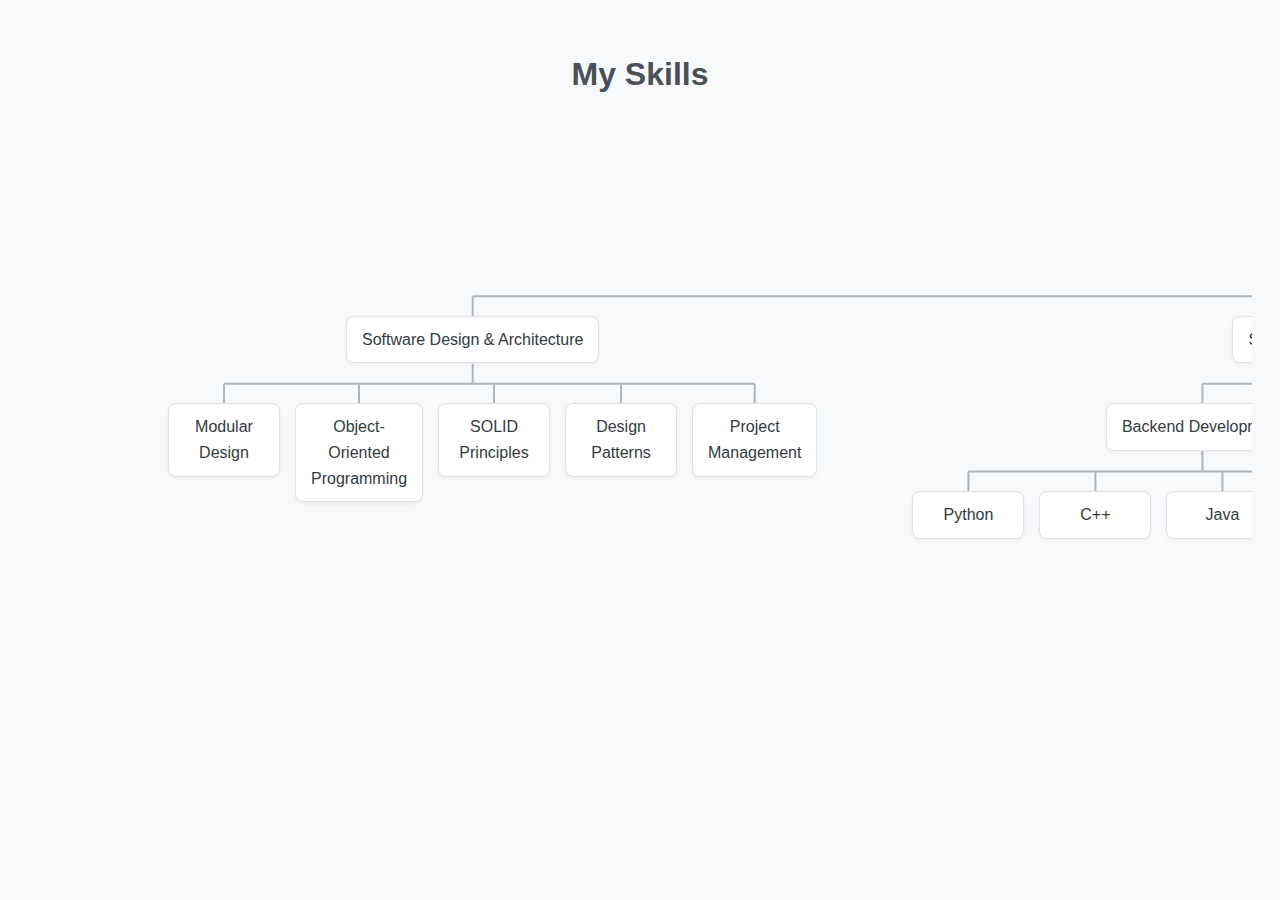
<file: test/index.html>
<!DOCTYPE html>
<html lang="en">

<head>
    <meta charset="UTF-8">
    <meta name="viewport" content="width=device-width, initial-scale=1.0">
    <title>Skill Tree Portfolio</title>
    <link rel="stylesheet" href="style.css">
</head>

<body>

    <h1>My Skills</h1>

    <div class="skill-tree-container" id="skillTreeContainer">
        <div class="skill-tree-viewport" id="skillTreeViewport">
          <svg id="skill-lines"></svg>
          <ul class="skill-tree">
            <li>
              <div class="node" data-source="Comprehensive technical foundation">My Technical Skills</div>
              <ul>
      
                <!-- SOFTWARE ENGINEERING -->
                <li>
                  <div class="node" data-source="Building reliable and maintainable systems">Software Engineering</div>
                  <ul>
      
                    <!-- DESIGN & PLANNING -->
                    <li>
                      <div class="node" data-source="Planning effective system structure and behavior">Software Design & Architecture</div>
                      <ul>
                        <li><div class="node" data-source="Abstracting functionality into modules">Modular Design</div></li>
                        <li><div class="node" data-source="Structuring code around objects and classes">Object-Oriented Programming</div></li>
                        <li><div class="node" data-source="Best practices for maintainable code">SOLID Principles</div></li>
                        <li><div class="node" data-source="Reusable design solutions">Design Patterns</div></li>
                        <li><div class="node" data-source="Planning feature rollouts and timelines">Project Management</div></li>
                      </ul>
                    </li>
      
                    <!-- DEVELOPMENT -->
                    <li>
                      <div class="node" data-source="Translating designs into functional code">Software Development</div>
                      <ul>
                        <li><div class="node" data-source="Building backend services and logic">Backend Development</div>
                          <ul>
                            <li><div class="node">Python</div></li>
                            <li><div class="node">C++</div></li>
                            <li><div class="node">Java</div></li>
                            <li><div class="node">SQL</div></li>
                            <li><div class="node">MongoDB</div></li>
                          </ul>
                        </li>
                        <li><div class="node" data-source="Creating user interfaces">Frontend Development</div>
                          <ul>
                            <li><div class="node">React</div></li>
                            <li><div class="node">Tailwind CSS</div></li>
                          </ul>
                        </li>
                      </ul>
                    </li>
      
                    <!-- TESTING -->
                    <li>
                      <div class="node" data-source="Validating software behavior and reliability">Software Testing</div>
                      <ul>
                        <li><div class="node">Unit Testing</div></li>
                        <li><div class="node">Integration Testing</div></li>
                        <li><div class="node">End-to-End Testing</div></li>
                      </ul>
                    </li>
      
                    <!-- DEPLOYMENT -->
                    <li>
                      <div class="node" data-source="Shipping software into real-world environments">Deployment and Hosting</div>
                      <ul>
                        <li>
                            <div class="node" data-source="Deploying directly onto custom hardware using ADB">Embedded Deployment</div>
                        </li>
                        <li>
                            <div class="node">AWS</div>
                            <ul>
                                <li><div class="node">EC2</div></li>
                                <li><div class="node">S3</div></li>
                                <li><div class="node">RDS</div></li>
                            </ul>
                        </li>
                      </ul>
                    </li>
      
                  </ul>
                </li>
      
                <!-- MACHINE LEARNING -->
                <li>
                  <div class="node" data-source="End-to-end AI/ML project execution">Data Science</div>
                  <ul>
      
                    <!-- PIPELINE -->
                    <li>
                      <div class="node" data-source="Managing the full ML lifecycle">ML Pipeline</div>
                      <ul>
      
                        <li><div class="node" data-source="Data loading and preprocessing">Data Preparation</div>
                          <ul>
                            <li><div class="node">Pandas</div></li>
                            <li><div class="node">NumPy</div></li>
                          </ul>
                        </li>
      
                        <li><div class="node" data-source="Extracting meaningful input features">Feature Engineering</div>
                          
                        </li>
      
                        <li><div class="node" data-source="Training predictive models">Model Training</div>
                          <ul>
                            <li><div class="node">Gradient Descent</div></li>
                            <li><div class="node">Hyperparameter Tuning</div></li>
                          </ul>
                        </li>
      
                        <li><div class="node" data-source="Evaluating performance and generalization">Model Evaluation</div>
                          
                        </li>
      
                        <li><div class="node" data-source="Making ML models efficient">Model Optimization</div>
                          <ul>
                            <li><div class="node">Gradient Accumulation</div></li>
                            <li><div class="node">Mixed Precision</div></li>
                          </ul>
                        </li>
      
                      </ul>
                    </li>
      
                    <!-- ML MODELS -->
                    <li>
                      <div class="node" data-source="Modeling techniques used in practice">Models</div>
                      <ul>
                        <li><div class="node">Linear Regression</div></li>
                        <li><div class="node">Convolutional Neural Networks</div></li>
                        <li><div class="node">Long Short-Term Memory (LSTM)</div></li>
                        <li><div class="node">Transformer LLMs</div></li>
                        <li><div class="node">YOLO (Object Detection)</div></li>
                      </ul>
                    </li>
      
                    <!-- LIBRARIES -->
                    <li>
                      <div class="node" data-source="ML libraries and tools">Frameworks and Libraries</div>
                      <ul>
                        <li><div class="node">PyTorch</div></li>
                        <li><div class="node">Scikit-learn</div></li>
                        <li><div class="node">OpenCV</div></li>
                      </ul>
                    </li>
      
                  </ul>
                </li>
      
                <!-- MATHEMATICS -->
                <li>
                  <div class="node" data-source="Theoretical and applied mathematical foundation">Mathematics</div>
                  <ul>
                    <li><div class="node">Linear Algebra</div></li>
                    <li><div class="node">Calculus (I, II, III)</div></li>
                    <li><div class="node">Probability & Statistics</div></li>
                    <li><div class="node">Proof Writing & Logic</div></li>
                    <li><div class="node">Mathematical Modeling</div></li>
                  </ul>
                </li>
      
              </ul>
            </li>
          </ul>
        </div>
      </div>
      
    

    <script src="script.js"></script>
</body>

</html>
</file>
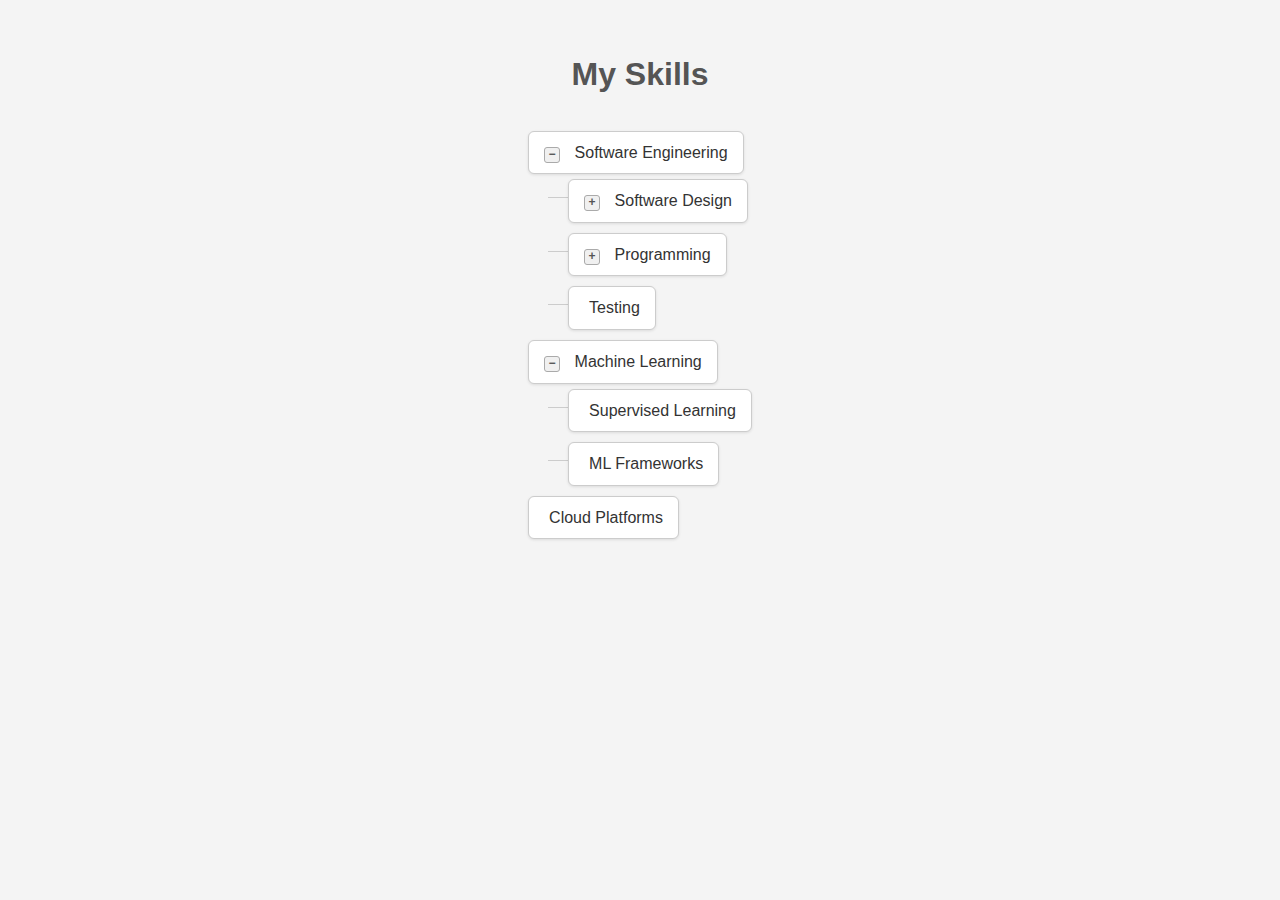
<file: test2/index.html>
<!DOCTYPE html>
<html lang="en">
<head>
    <meta charset="UTF-8">
    <meta name="viewport" content="width=device-width, initial-scale=1.0">
    <title>Skill Tree</title>
    <link rel="stylesheet" href="style.css">
</head>
<body>

<h1>My Skills</h1>

<div class="skill-tree-container">
    <ul class="skill-tree">
        <li class="skill-node expandable"> <div class="node-content">
                <span class="toggle-icon"></span>
                <span class="skill-name" data-details="Overall knowledge of building and maintaining software systems.">Software Engineering</span>
            </div>
            <ul class="children">
                <li class="skill-node expandable">
                    <div class="node-content">
                        <span class="toggle-icon"></span>
                        <span class="skill-name" data-details="Designing scalable and maintainable software architectures.">Software Design</span>
                    </div>
                    <ul class="children">
                        <li class="skill-node">
                            <div class="node-content">
                                <span class="skill-name" data-details="Applying design patterns like Singleton, Factory, Observer.">Design Patterns</span>
                            </div>
                        </li>
                        <li class="skill-node">
                             <div class="node-content">
                                <span class="skill-name" data-details="SOLID principles, DRY, KISS.">Architectural Principles</span>
                             </div>
                        </li>
                    </ul>
                </li>
                <li class="skill-node expandable">
                    <div class="node-content">
                        <span class="toggle-icon"></span>
                        <span class="skill-name" data-details="Writing code to implement features and fix bugs.">Programming</span>
                    </div>
                    <ul class="children">
                        <li class="skill-node">
                            <div class="node-content">
                                <span class="skill-name" data-details="Proficient in Python for web dev, scripting, and data analysis. Acquired through projects X, Y, Z.">Python</span>
                            </div>
                        </li>
                        <li class="skill-node">
                            <div class="node-content">
                                <span class="skill-name" data-details="Strong C++ skills for performance-critical applications. Used in course A, project B.">C++</span>
                             </div>
                        </li>
                        <li class="skill-node">
                             <div class="node-content">
                                <span class="skill-name" data-details="Frontend development with JS. Used in portfolio website, project C.">JavaScript</span>
                             </div>
                        </li>
                    </ul>
                </li>
                <li class="skill-node">
                    <div class="node-content">
                        <span class="skill-name" data-details="Ensuring code quality through unit, integration, and E2E tests. Used Jest, PyTest.">Testing</span>
                    </div>
                    </li>
            </ul>
        </li>
        <li class="skill-node expandable"> <div class="node-content">
                 <span class="toggle-icon"></span>
                 <span class="skill-name" data-details="Building models that learn from data.">Machine Learning</span>
            </div>
            <ul class="children">
                <li class="skill-node">
                    <div class="node-content">
                        <span class="skill-name" data-details="Understanding algorithms like Linear Regression, SVM, Decision Trees. Learned in course D.">Supervised Learning</span>
                    </div>
                </li>
                <li class="skill-node">
                    <div class="node-content">
                        <span class="skill-name" data-details="Using libraries like Scikit-learn, TensorFlow, PyTorch. Applied in project E.">ML Frameworks</span>
                    </div>
                </li>
            </ul>
        </li>
         <li class="skill-node"> <div class="node-content">
                 <span class="skill-name" data-details="Managing cloud resources on AWS/GCP/Azure. Certified in F.">Cloud Platforms</span>
            </div>
        </li>
    </ul>
</div>

<div id="skill-tooltip"></div>

<script src="script.js"></script>
</body>
</html>
</file>
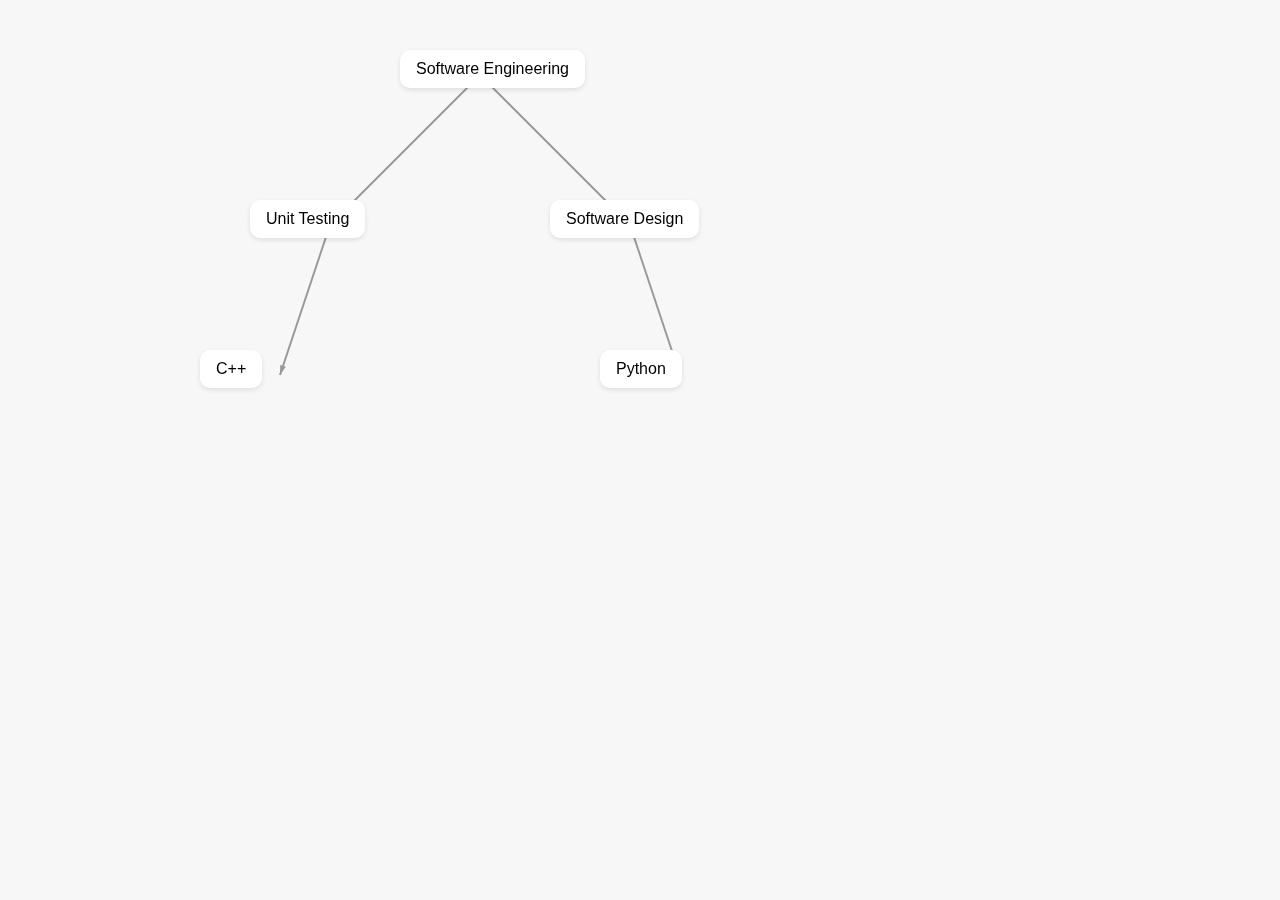
<file: test.html>
<!DOCTYPE html>
<html lang="en">

<head>
    <meta charset="UTF-8">
    <title>Skill Tree</title>
    <style>
        body {
            margin: 0;
            overflow: hidden;
            font-family: sans-serif;
        }

        #tree-container {
            position: relative;
            width: 100vw;
            height: 100vh;
            background: #f7f7f7;
        }

        .node {
            position: absolute;
            padding: 10px 16px;
            background: white;
            border-radius: 10px;
            box-shadow: 0 2px 5px rgba(0, 0, 0, 0.1);
            cursor: pointer;
            transition: transform 0.2s;
        }

        .node:hover {
            transform: scale(1.05);
            z-index: 2;
        }

        .tooltip {
            position: absolute;
            background: #333;
            color: #fff;
            padding: 4px 8px;
            border-radius: 5px;
            font-size: 12px;
            display: none;
            pointer-events: none;
        }

        canvas {
            position: absolute;
            top: 0;
            left: 0;
            z-index: 0;
        }
    </style>
</head>

<body>
    <div id="tree-container">
        <canvas id="canvas"></canvas>
        <div class="tooltip" id="tooltip"></div>
    </div>

    <script>
        const skills = [
            { id: 'se', label: 'Software Engineering', x: 400, y: 50, description: 'General SE knowledge' },
            { id: 'testing', label: 'Unit Testing', x: 250, y: 200, parent: 'se', description: 'Experience with Jest, JUnit' },
            { id: 'design', label: 'Software Design', x: 550, y: 200, parent: 'se', description: 'UML, architecture patterns' },
            { id: 'cpp', label: 'C++', x: 200, y: 350, parent: 'testing', description: 'Used in competitive programming' },
            { id: 'python', label: 'Python', x: 600, y: 350, parent: 'design', description: 'Scripting and ML' },
        ];

        const container = document.getElementById('tree-container');
        const canvas = document.getElementById('canvas');
        const ctx = canvas.getContext('2d');
        const tooltip = document.getElementById('tooltip');

        canvas.width = window.innerWidth;
        canvas.height = window.innerHeight;

        const nodeMap = {};

        // Create Nodes
        skills.forEach(skill => {
            const node = document.createElement('div');
            node.className = 'node';
            node.style.left = skill.x + 'px';
            node.style.top = skill.y + 'px';
            node.innerText = skill.label;

            node.onmousemove = (e) => {
                tooltip.style.display = 'block';
                tooltip.style.left = e.pageX + 10 + 'px';
                tooltip.style.top = e.pageY + 'px';
                tooltip.innerText = skill.description;
            };
            node.onmouseleave = () => tooltip.style.display = 'none';

            container.appendChild(node);
            nodeMap[skill.id] = { el: node, x: skill.x, y: skill.y };
        });

        // Draw Arrows
        function drawLines() {
            ctx.clearRect(0, 0, canvas.width, canvas.height);
            skills.forEach(skill => {
                if (skill.parent) {
                    const from = nodeMap[skill.parent];
                    const to = nodeMap[skill.id];
                    const fromX = from.x + 80;
                    const fromY = from.y + 25;
                    const toX = to.x + 80;
                    const toY = to.y + 25;

                    ctx.beginPath();
                    ctx.moveTo(fromX, fromY);
                    ctx.lineTo(toX, toY);
                    ctx.strokeStyle = '#999';
                    ctx.lineWidth = 2;
                    ctx.stroke();

                    // Draw arrowhead
                    const angle = Math.atan2(toY - fromY, toX - fromX);
                    const arrowLength = 10;
                    ctx.beginPath();
                    ctx.moveTo(toX, toY);
                    ctx.lineTo(toX - arrowLength * Math.cos(angle - 0.3), toY - arrowLength * Math.sin(angle - 0.3));
                    ctx.lineTo(toX - arrowLength * Math.cos(angle + 0.3), toY - arrowLength * Math.sin(angle + 0.3));
                    ctx.closePath();
                    ctx.fillStyle = '#999';
                    ctx.fill();
                }
            });
        }

        drawLines();
        window.onresize = () => {
            canvas.width = window.innerWidth;
            canvas.height = window.innerHeight;
            drawLines();
        };
    </script>
</body>

</html>
</file>
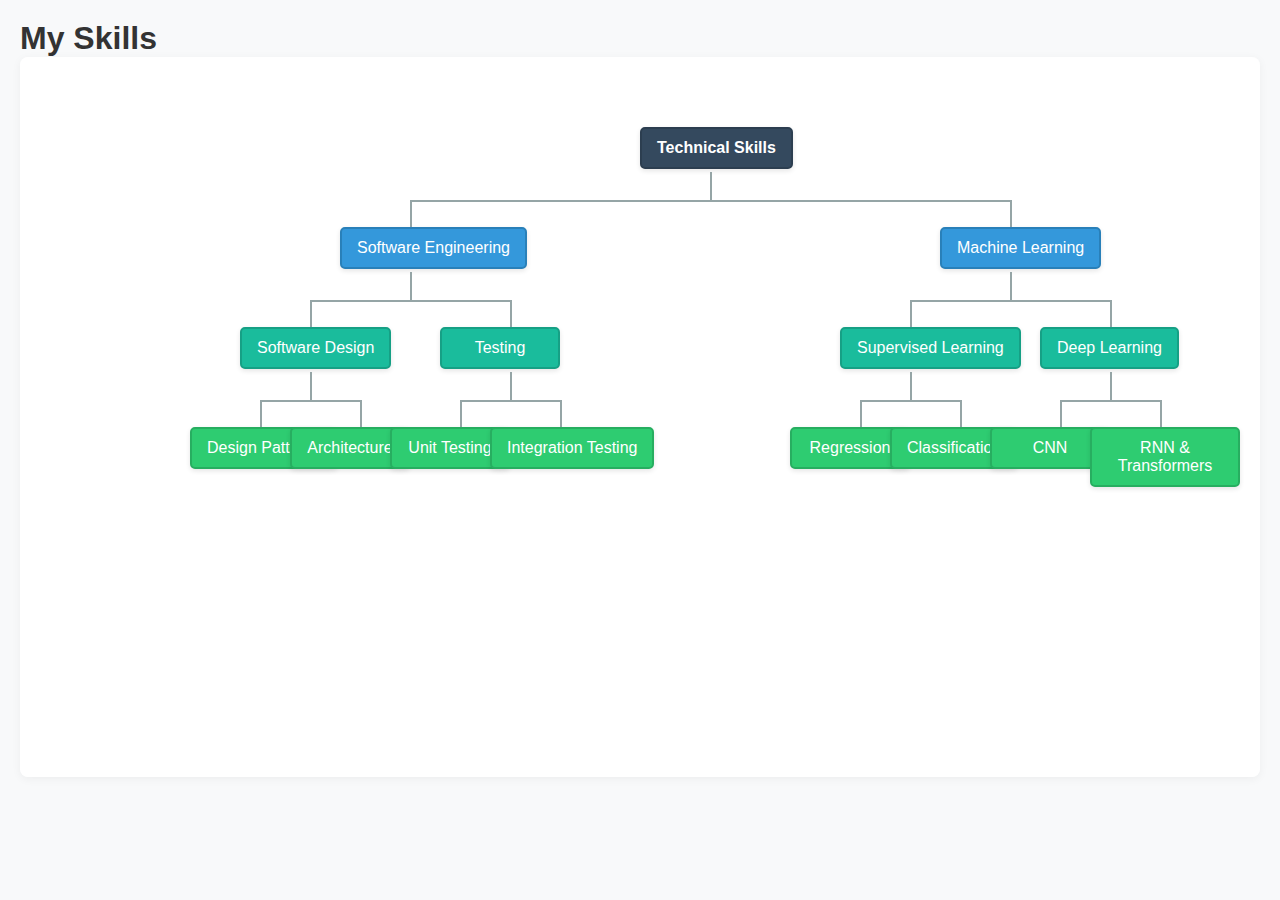
<file: test2.html>
<!DOCTYPE html>
<html lang="en">
<head>
  <meta charset="UTF-8">
  <meta name="viewport" content="width=device-width, initial-scale=1.0">
  <title>Skills Tree</title>
  <style>
    * {
      box-sizing: border-box;
      margin: 0;
      padding: 0;
    }
    
    body {
      font-family: -apple-system, BlinkMacSystemFont, 'Segoe UI', Roboto, Oxygen, Ubuntu, Cantarell, 'Open Sans', sans-serif;
      background-color: #f8f9fa;
      color: #333;
      padding: 20px;
    }
    
    .skills-container {
      width: 100%;
      overflow: auto;
      position: relative;
      padding: 20px;
      background-color: white;
      border-radius: 8px;
      box-shadow: 0 2px 10px rgba(0, 0, 0, 0.05);
      height: 80vh;
    }
    
    .skills-board {
      position: relative;
      min-width: 1200px;
      min-height: 800px;
    }
    
    .skill-node {
      position: absolute;
      background-color: white;
      border: 2px solid #3498db;
      border-radius: 5px;
      padding: 10px 15px;
      cursor: pointer;
      transition: all 0.2s ease;
      box-shadow: 0 2px 5px rgba(0, 0, 0, 0.1);
      min-width: 120px;
      text-align: center;
      user-select: none;
    }
    
    .skill-node:hover {
      transform: scale(1.05);
      box-shadow: 0 4px 8px rgba(0, 0, 0, 0.15);
      z-index: 10;
    }
    
    /* Different colors for different skill levels */
    .level-1 {
      border-color: #2c3e50;
      background-color: #34495e;
      color: white;
      font-weight: bold;
    }
    
    .level-2 {
      border-color: #2980b9;
      background-color: #3498db;
      color: white;
    }
    
    .level-3 {
      border-color: #16a085;
      background-color: #1abc9c;
      color: white;
    }
    
    .level-4 {
      border-color: #27ae60;
      background-color: #2ecc71;
      color: white;
    }
    
    .connector {
      position: absolute;
      background-color: #95a5a6;
      z-index: 1;
    }
    
    .vertical {
      width: 2px;
    }
    
    .horizontal {
      height: 2px;
    }
    
    .tooltip {
      position: absolute;
      background-color: #2c3e50;
      color: white;
      padding: 12px;
      border-radius: 6px;
      font-size: 14px;
      max-width: 250px;
      z-index: 100;
      opacity: 0;
      visibility: hidden;
      transition: opacity 0.3s, visibility 0.3s;
      pointer-events: none;
      box-shadow: 0 3px 10px rgba(0, 0, 0, 0.2);
    }
    
    .tooltip h4 {
      margin-bottom: 5px;
      font-size: 16px;
    }
    
    .tooltip p {
      margin: 5px 0;
      font-size: 14px;
      line-height: 1.4;
    }
    
    .tooltip.visible {
      opacity: 1;
      visibility: visible;
    }
  </style>
</head>
<body>
  <h1>My Skills</h1>
  <div class="skills-container">
    <div class="skills-board" id="skillsBoard"></div>
  </div>
  <div class="tooltip" id="tooltip"></div>

  <script>
    // Data structure representing the skill tree
    const skillsData = {
      id: "root",
      name: "Technical Skills",
      x: 600,
      y: 50,
      level: 1,
      info: "My complete technical skill set, acquired through years of experience, education, and personal projects.",
      children: [
        {
          id: "sw-eng",
          name: "Software Engineering",
          x: 300,
          y: 150,
          level: 2,
          info: "Expertise in software development best practices and methodologies.",
          children: [
            {
              id: "design",
              name: "Software Design",
              x: 200,
              y: 250,
              level: 3,
              info: "Proficient in creating robust software architectures focusing on scalability and maintainability.",
              children: [
                {
                  id: "patterns",
                  name: "Design Patterns",
                  x: 150,
                  y: 350,
                  level: 4,
                  info: "Knowledge of common design patterns and their practical applications.",
                  children: []
                },
                {
                  id: "arch",
                  name: "Architecture",
                  x: 250,
                  y: 350,
                  level: 4,
                  info: "Experience designing microservices and monolithic architectures.",
                  children: []
                }
              ]
            },
            {
              id: "testing",
              name: "Testing",
              x: 400,
              y: 250,
              level: 3,
              info: "Comprehensive experience with testing frameworks and methodologies.",
              children: [
                {
                  id: "unit",
                  name: "Unit Testing",
                  x: 350,
                  y: 350,
                  level: 4,
                  info: "Proficient with JUnit, pytest, and other unit testing frameworks.",
                  children: []
                },
                {
                  id: "integration",
                  name: "Integration Testing",
                  x: 450,
                  y: 350,
                  level: 4,
                  info: "Experience with end-to-end testing and integration testing approaches.",
                  children: []
                }
              ]
            }
          ]
        },
        {
          id: "ml",
          name: "Machine Learning",
          x: 900,
          y: 150,
          level: 2,
          info: "Skills in developing and applying machine learning algorithms to solve real-world problems.",
          children: [
            {
              id: "sup-learn",
              name: "Supervised Learning",
              x: 800,
              y: 250,
              level: 3,
              info: "Experience with classification and regression techniques.",
              children: [
                {
                  id: "regression",
                  name: "Regression",
                  x: 750,
                  y: 350,
                  level: 4,
                  info: "Linear regression, polynomial regression, and other regression techniques.",
                  children: []
                },
                {
                  id: "classification",
                  name: "Classification",
                  x: 850,
                  y: 350,
                  level: 4,
                  info: "Decision trees, random forests, and neural networks for classification tasks.",
                  children: []
                }
              ]
            },
            {
              id: "deep-learn",
              name: "Deep Learning",
              x: 1000,
              y: 250,
              level: 3,
              info: "Skills in neural network architectures and deep learning frameworks.",
              children: [
                {
                  id: "cnn",
                  name: "CNN",
                  x: 950,
                  y: 350,
                  level: 4,
                  info: "Convolutional Neural Networks for image processing and computer vision tasks.",
                  children: []
                },
                {
                  id: "rnn",
                  name: "RNN & Transformers",
                  x: 1050,
                  y: 350,
                  level: 4,
                  info: "Recurrent Neural Networks and Transformer architectures for sequence data.",
                  children: []
                }
              ]
            }
          ]
        }
      ]
    };

    // DOM elements
    const skillsBoard = document.getElementById('skillsBoard');
    const tooltip = document.getElementById('tooltip');

    // Function to create a skill node
    function createSkillNode(skill) {
      const node = document.createElement('div');
      node.className = `skill-node level-${skill.level}`;
      node.id = skill.id;
      node.textContent = skill.name;
      node.style.left = `${skill.x}px`;
      node.style.top = `${skill.y}px`;
      
      // Add event listeners for hover effects and tooltip
      node.addEventListener('mouseenter', () => showTooltip(skill, node));
      node.addEventListener('mouseleave', hideTooltip);
      
      return node;
    }

    // Function to create connectors between nodes
    function createConnector(parent, child) {
      // Create vertical connector
      const verticalConnector = document.createElement('div');
      verticalConnector.className = 'connector vertical';
      
      // Create horizontal connector
      const horizontalConnector = document.createElement('div');
      horizontalConnector.className = 'connector horizontal';
      
      // Calculate positions for connectors
      // Middle point is where horizontal and vertical connect
      const parentX = parent.x + 70;  // Approximating center of parent node
      const parentY = parent.y + 45;  // Bottom of parent node
      const childX = child.x + 70;    // Approximating center of child node
      const childY = child.y;         // Top of child node
      
      // Position vertical connector
      verticalConnector.style.left = `${parentX}px`;
      verticalConnector.style.top = `${parentY}px`;
      verticalConnector.style.height = `${(childY - parentY) / 2}px`;
      
      // Position horizontal connector
      horizontalConnector.style.left = childX < parentX ? 
        `${childX}px` : `${parentX}px`;
      horizontalConnector.style.top = `${parentY + (childY - parentY) / 2}px`;
      horizontalConnector.style.width = `${Math.abs(childX - parentX)}px`;
      
      // Create vertical connector from horizontal to child
      const verticalConnector2 = document.createElement('div');
      verticalConnector2.className = 'connector vertical';
      verticalConnector2.style.left = `${childX}px`;
      verticalConnector2.style.top = `${parentY + (childY - parentY) / 2}px`;
      verticalConnector2.style.height = `${(childY - parentY) / 2}px`;
      
      return [verticalConnector, horizontalConnector, verticalConnector2];
    }

    // Function to show tooltip with skill information
    function showTooltip(skill, element) {
      const rect = element.getBoundingClientRect();
      const containerRect = skillsBoard.getBoundingClientRect();
      
      tooltip.innerHTML = `
        <h4>${skill.name}</h4>
        <p>${skill.info}</p>
      `;
      
      // Position tooltip relative to the node
      tooltip.style.left = `${rect.left - containerRect.left + rect.width + 15}px`;
      tooltip.style.top = `${rect.top - containerRect.top}px`;
      tooltip.classList.add('visible');
    }

    // Function to hide tooltip
    function hideTooltip() {
      tooltip.classList.remove('visible');
    }

    // Recursively render the skill tree
    function renderSkillTree(skill, parent = null) {
      const node = createSkillNode(skill);
      skillsBoard.appendChild(node);
      
      // Create connector if this is a child node
      if (parent) {
        const connectors = createConnector(parent, skill);
        connectors.forEach(conn => skillsBoard.appendChild(conn));
      }
      
      // Recursively render children
      if (skill.children && skill.children.length > 0) {
        skill.children.forEach(child => renderSkillTree(child, skill));
      }
    }

    // Initialize the skill tree
    renderSkillTree(skillsData);

    // Function to add a new skill to the tree
    function addSkill(parentId, newSkill) {
      function findParent(skill) {
        if (skill.id === parentId) {
          return skill;
        }
        if (skill.children) {
          for (let child of skill.children) {
            const found = findParent(child);
            if (found) return found;
          }
        }
        return null;
      }
      
      const parent = findParent(skillsData);
      if (parent) {
        if (!parent.children) parent.children = [];
        parent.children.push(newSkill);
        
        // Clear the board and re-render
        skillsBoard.innerHTML = '';
        renderSkillTree(skillsData);
      }
    }

    // Example of how to add a new skill
    // Uncomment to test
    
    setTimeout(() => {
      addSkill("deep-learn", {
        id: "gan",
        name: "GANs",
        x: 1150,
        y: 350,
        level: 4,
        info: "Generative Adversarial Networks for creating synthetic data.",
        children: []
      });
    }, 2000);
    
  </script>
</body>
</html>
</file>
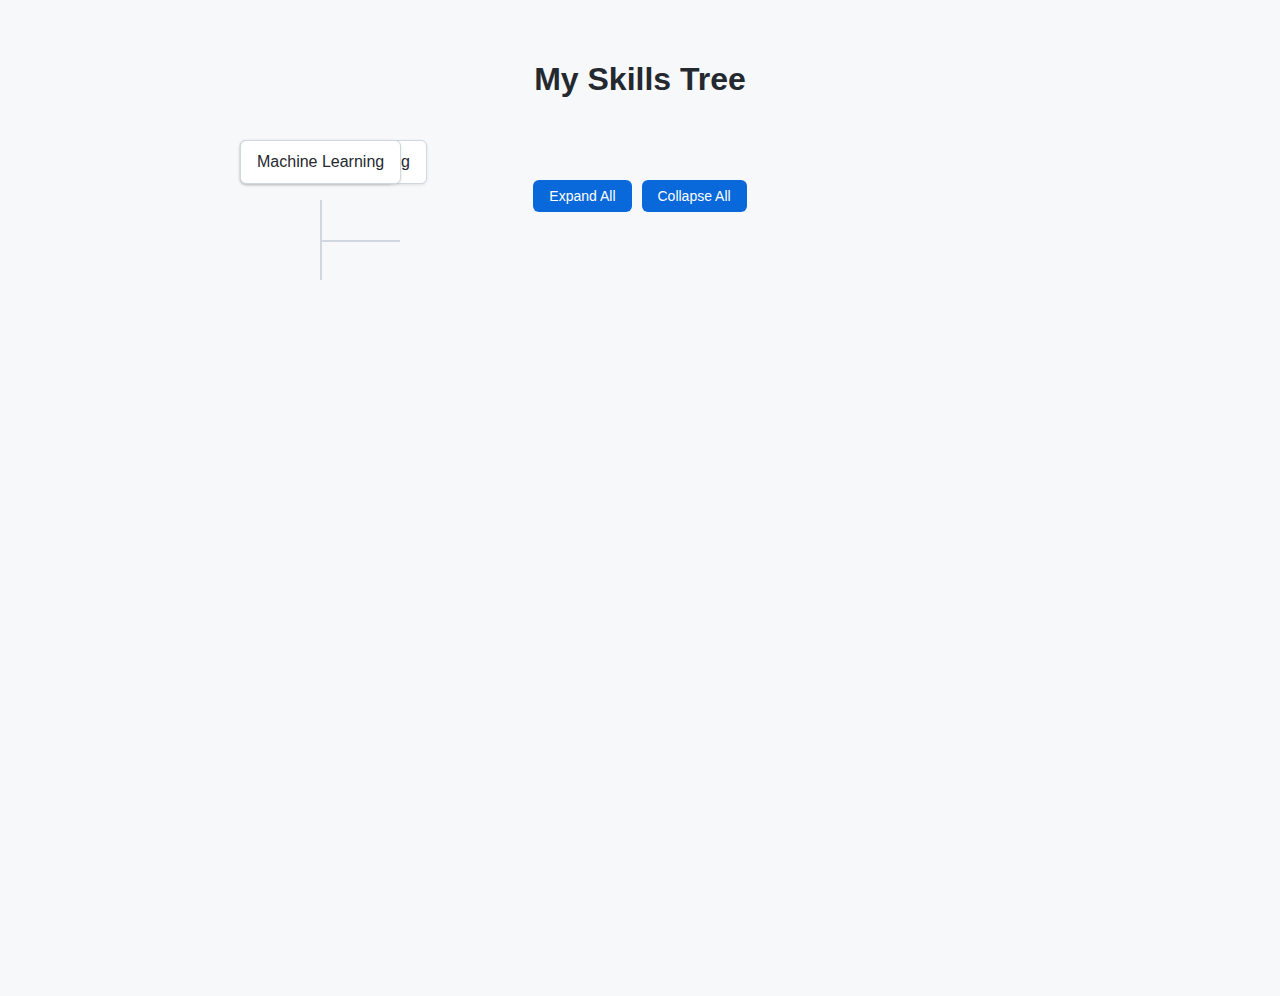
<file: test3.html>
<!DOCTYPE html>
<html lang="en">
<head>
    <meta charset="UTF-8">
    <meta name="viewport" content="width=device-width, initial-scale=1.0">
    <title>Skills Tree</title>
    <style>
        :root {
            --node-bg: #ffffff;
            --node-border: #d0d7de;
            --node-hover: #f6f8fa;
            --line-color: #d0d7de;
            --text-color: #24292f;
            --tooltip-bg: #24292f;
            --tooltip-text: #ffffff;
        }

        body {
            font-family: -apple-system, BlinkMacSystemFont, "Segoe UI", Helvetica, Arial, sans-serif;
            background-color: #f6f8fa;
            color: var(--text-color);
            margin: 0;
            padding: 0;
        }

        .container {
            width: 100%;
            height: 100vh;
            display: flex;
            flex-direction: column;
            align-items: center;
            overflow: auto;
            padding: 40px 0;
        }

        .tree-container {
            position: relative;
            padding: 20px;
            min-width: 800px;
        }

        .skills-tree {
            position: relative;
        }

        .node {
            position: absolute;
            background-color: var(--node-bg);
            border: 1px solid var(--node-border);
            border-radius: 6px;
            padding: 12px 16px;
            min-width: 120px;
            box-shadow: 0 1px 3px rgba(0, 0, 0, 0.1);
            text-align: center;
            cursor: pointer;
            transition: all 0.2s ease;
            z-index: 10;
        }

        .node:hover {
            background-color: var(--node-hover);
            box-shadow: 0 2px 5px rgba(0, 0, 0, 0.15);
            transform: translateY(-2px);
        }

        .node.expanded .node-content {
            font-weight: 600;
        }

        .connector {
            position: absolute;
            background-color: var(--line-color);
            z-index: 5;
        }

        .vertical-connector {
            width: 2px;
        }

        .horizontal-connector {
            height: 2px;
        }

        .tooltip {
            position: absolute;
            background-color: var(--tooltip-bg);
            color: var(--tooltip-text);
            padding: 8px 12px;
            border-radius: 4px;
            max-width: 300px;
            opacity: 0;
            transition: opacity 0.2s ease;
            pointer-events: none;
            z-index: 100;
            font-size: 14px;
            box-shadow: 0 2px 6px rgba(0, 0, 0, 0.2);
        }

        .tooltip-visible {
            opacity: 1;
        }

        .controls {
            margin-top: 20px;
            display: flex;
            gap: 10px;
        }

        .controls button {
            padding: 8px 16px;
            background-color: #0969da;
            color: white;
            border: none;
            border-radius: 6px;
            cursor: pointer;
            font-size: 14px;
        }

        .controls button:hover {
            background-color: #0a59c0;
        }
    </style>
</head>
<body>
    <div class="container">
        <h1>My Skills Tree</h1>
        <div class="tree-container">
            <div id="skills-tree" class="skills-tree"></div>
        </div>
        <div class="controls">
            <button id="expand-all">Expand All</button>
            <button id="collapse-all">Collapse All</button>
        </div>
    </div>

    <script>
        // Skills tree data structure
        const skillsData = {
            id: "root",
            label: "My Skills",
            description: "An overview of my professional skills and expertise",
            children: [
                {
                    id: "software-engineering",
                    label: "Software Engineering",
                    description: "8+ years of experience in software development across multiple domains",
                    children: [
                        {
                            id: "software-design",
                            label: "Software Design",
                            description: "Experience with architecture patterns, system design, and clean code principles",
                            children: [
                                {
                                    id: "design-patterns",
                                    label: "Design Patterns",
                                    description: "Implementation of common design patterns: Factory, Singleton, Observer, etc."
                                },
                                {
                                    id: "clean-architecture",
                                    label: "Clean Architecture",
                                    description: "Building systems with separation of concerns and dependency management"
                                }
                            ]
                        },
                        {
                            id: "testing",
                            label: "Testing",
                            description: "Expertise in various testing methodologies and frameworks",
                            children: [
                                {
                                    id: "unit-testing",
                                    label: "Unit Testing",
                                    description: "Experience with Jest, JUnit, pytest, and other testing frameworks"
                                },
                                {
                                    id: "integration-testing",
                                    label: "Integration Testing",
                                    description: "End-to-end testing of complex systems and APIs"
                                }
                            ]
                        },
                        {
                            id: "languages",
                            label: "Languages",
                            description: "Programming languages I've worked with professionally",
                            children: [
                                {
                                    id: "javascript",
                                    label: "JavaScript",
                                    description: "5+ years of experience with JS, TypeScript, and related frameworks"
                                },
                                {
                                    id: "python",
                                    label: "Python",
                                    description: "4+ years of experience in data science and backend development"
                                },
                                {
                                    id: "cpp",
                                    label: "C++",
                                    description: "3+ years experience in systems programming and performance optimization"
                                }
                            ]
                        }
                    ]
                },
                {
                    id: "machine-learning",
                    label: "Machine Learning",
                    description: "Experience with various ML algorithms and frameworks",
                    children: [
                        {
                            id: "deep-learning",
                            label: "Deep Learning",
                            description: "Neural networks and deep learning frameworks",
                            children: [
                                {
                                    id: "tensorflow",
                                    label: "TensorFlow",
                                    description: "Building and deploying models with TensorFlow and Keras"
                                },
                                {
                                    id: "pytorch",
                                    label: "PyTorch",
                                    description: "Research and prototyping with PyTorch"
                                }
                            ]
                        },
                        {
                            id: "ml-algorithms",
                            label: "ML Algorithms",
                            description: "Experience with traditional machine learning algorithms",
                            children: [
                                {
                                    id: "supervised",
                                    label: "Supervised Learning",
                                    description: "Classification and regression techniques"
                                },
                                {
                                    id: "unsupervised",
                                    label: "Unsupervised Learning",
                                    description: "Clustering and dimensionality reduction"
                                }
                            ]
                        }
                    ]
                }
            ]
        };

        // Tree rendering constants
        const NODE_WIDTH = 160;
        const NODE_HEIGHT = 60;
        const LEVEL_HEIGHT = 140;
        const HORIZONTAL_SPACING = 40;

        // Global variables
        let expandedNodes = new Set();
        let nodeElements = {};
        let tooltip = null;

        // Initialize the tree
        document.addEventListener('DOMContentLoaded', function() {
            initializeTree();
            createTooltip();
            setupEventListeners();
        });

        function initializeTree() {
            const treeContainer = document.getElementById('skills-tree');
            treeContainer.innerHTML = '';
            
            // Start with the root node expanded
            expandedNodes.add(skillsData.id);
            
            // Render the tree starting from the root
            renderNode(skillsData, 0, 0, treeContainer);
            
            // Calculate node positions and render connectors
            positionNodes();
            renderConnectors();
        }

        function createNode(node) {
            const nodeElement = document.createElement('div');
            nodeElement.id = node.id;
            nodeElement.className = 'node';
            if (expandedNodes.has(node.id)) {
                nodeElement.classList.add('expanded');
            }
            
            const nodeContent = document.createElement('div');
            nodeContent.className = 'node-content';
            nodeContent.textContent = node.label;
            
            nodeElement.appendChild(nodeContent);
            nodeElement.dataset.description = node.description;
            nodeElement.dataset.nodeId = node.id;
            
            // Store reference to DOM element
            nodeElements[node.id] = nodeElement;
            
            return nodeElement;
        }

        function renderNode(node, level, index, container) {
            const nodeElement = createNode(node);
            container.appendChild(nodeElement);
            
            // If the node is expanded and has children, render them too
            if (expandedNodes.has(node.id) && node.children && node.children.length > 0) {
                node.children.forEach((child, childIndex) => {
                    renderNode(child, level + 1, childIndex, container);
                });
            }
        }

        function positionNodes() {
            // Calculate positions for all visible nodes
            calculateNodePositions(skillsData, 0, 0);
        }

        function calculateNodePositions(node, level, startX) {
            if (!expandedNodes.has(node.id) && node.id !== skillsData.id) {
                return { width: 0, node: null };
            }
            
            const nodeElement = nodeElements[node.id];
            
            if (!node.children || node.children.length === 0 || !expandedNodes.has(node.id)) {
                // Position leaf node
                nodeElement.style.top = `${level * LEVEL_HEIGHT}px`;
                nodeElement.style.left = `${startX}px`;
                return { width: NODE_WIDTH, node: nodeElement };
            }
            
            // Calculate positions of all children
            let totalChildrenWidth = 0;
            const childPositions = [];
            
            node.children.forEach((child) => {
                const childResult = calculateNodePositions(
                    child, 
                    level + 1, 
                    startX + totalChildrenWidth
                );
                if (childResult.width > 0) {
                    totalChildrenWidth += childResult.width + HORIZONTAL_SPACING;
                    childPositions.push(childResult);
                }
            });
            
            // Adjust for spacing after the last child
            if (totalChildrenWidth > 0) {
                totalChildrenWidth -= HORIZONTAL_SPACING;
            }
            
            // Position parent node centered above its children
            const nodeX = startX + (totalChildrenWidth - NODE_WIDTH) / 2;
            nodeElement.style.top = `${level * LEVEL_HEIGHT}px`;
            nodeElement.style.left = `${Math.max(0, nodeX)}px`;
            
            return { 
                width: Math.max(NODE_WIDTH, totalChildrenWidth), 
                node: nodeElement,
                childPositions: childPositions
            };
        }

        function renderConnectors() {
            // Clear existing connectors
            const existingConnectors = document.querySelectorAll('.connector');
            existingConnectors.forEach(connector => connector.remove());
            
            // Create new connectors by traversing the tree
            createConnectors(skillsData);
        }

        function createConnectors(node) {
            if (!expandedNodes.has(node.id) && node.id !== skillsData.id) {
                return;
            }
            
            if (!node.children || node.children.length === 0 || !expandedNodes.has(node.id)) {
                return;
            }
            
            const parentElement = nodeElements[node.id];
            const parentRect = parentElement.getBoundingClientRect();
            const containerRect = document.querySelector('.tree-container').getBoundingClientRect();
            
            const parentLeft = parentElement.offsetLeft;
            const parentTop = parentElement.offsetTop;
            const parentWidth = NODE_WIDTH;
            const parentHeight = NODE_HEIGHT;
            
            // Create vertical connector from parent
            const parentConnector = document.createElement('div');
            parentConnector.className = 'connector vertical-connector';
            parentConnector.style.left = `${parentLeft + parentWidth / 2}px`;
            parentConnector.style.top = `${parentTop + parentHeight}px`;
            parentConnector.style.height = `${LEVEL_HEIGHT - parentHeight}px`;
            document.querySelector('.skills-tree').appendChild(parentConnector);
            
            // Create horizontal connector spanning all children if there's more than one child
            const visibleChildren = node.children.filter(child => expandedNodes.has(node.id));
            if (visibleChildren.length > 1) {
                const firstChild = nodeElements[visibleChildren[0].id];
                const lastChild = nodeElements[visibleChildren[visibleChildren.length - 1].id];
                
                if (firstChild && lastChild) {
                    const horizontalConnector = document.createElement('div');
                    horizontalConnector.className = 'connector horizontal-connector';
                    horizontalConnector.style.top = `${parentTop + parentHeight + (LEVEL_HEIGHT - parentHeight) / 2}px`;
                    horizontalConnector.style.left = `${firstChild.offsetLeft + parentWidth / 2}px`;
                    horizontalConnector.style.width = `${lastChild.offsetLeft - firstChild.offsetLeft + parentWidth / 2}px`;
                    document.querySelector('.skills-tree').appendChild(horizontalConnector);
                }
            }
            
            // Create vertical connectors to each child
            node.children.forEach(child => {
                if (expandedNodes.has(node.id)) {
                    const childElement = nodeElements[child.id];
                    if (childElement) {
                        const verticalConnector = document.createElement('div');
                        verticalConnector.className = 'connector vertical-connector';
                        verticalConnector.style.left = `${childElement.offsetLeft + parentWidth / 2}px`;
                        verticalConnector.style.top = `${parentTop + parentHeight + (LEVEL_HEIGHT - parentHeight) / 2}px`;
                        verticalConnector.style.height = `${(LEVEL_HEIGHT - parentHeight) / 2}px`;
                        document.querySelector('.skills-tree').appendChild(verticalConnector);
                    }
                    // Recursively create connectors for this child's children
                    createConnectors(child);
                }
            });
        }

        function createTooltip() {
            tooltip = document.createElement('div');
            tooltip.className = 'tooltip';
            document.body.appendChild(tooltip);
        }

        function setupEventListeners() {
            // Node click event for expanding/collapsing
            document.addEventListener('click', function(e) {
                const node = e.target.closest('.node');
                if (node) {
                    const nodeId = node.dataset.nodeId;
                    toggleNode(nodeId);
                }
            });
            
            // Mouse over/out events for tooltips
            document.addEventListener('mouseover', function(e) {
                const node = e.target.closest('.node');
                if (node) {
                    showTooltip(node, e);
                }
            });
            
            document.addEventListener('mouseout', function(e) {
                const node = e.target.closest('.node');
                if (node) {
                    hideTooltip();
                }
            });
            
            document.addEventListener('mousemove', function(e) {
                const node = e.target.closest('.node');
                if (node) {
                    positionTooltip(e);
                }
            });
            
            // Expand/collapse all buttons
            document.getElementById('expand-all').addEventListener('click', expandAll);
            document.getElementById('collapse-all').addEventListener('click', collapseAll);
        }

        function toggleNode(nodeId) {
            if (expandedNodes.has(nodeId)) {
                expandedNodes.delete(nodeId);
            } else {
                expandedNodes.add(nodeId);
            }
            
            // Re-render the tree
            initializeTree();
        }

        function showTooltip(node, event) {
            tooltip.textContent = node.dataset.description;
            tooltip.classList.add('tooltip-visible');
            positionTooltip(event);
        }

        function hideTooltip() {
            tooltip.classList.remove('tooltip-visible');
        }

        function positionTooltip(event) {
            const x = event.clientX + 15;
            const y = event.clientY + 15;
            tooltip.style.left = `${x}px`;
            tooltip.style.top = `${y}px`;
        }

        function expandAll() {
            // Add all node IDs to expandedNodes
            function addAllNodes(node) {
                expandedNodes.add(node.id);
                if (node.children) {
                    node.children.forEach(addAllNodes);
                }
            }
            
            addAllNodes(skillsData);
            initializeTree();
        }

        function collapseAll() {
            // Clear all except root
            expandedNodes.clear();
            expandedNodes.add(skillsData.id);
            initializeTree();
        }
    </script>
</body>
</html>
</file>
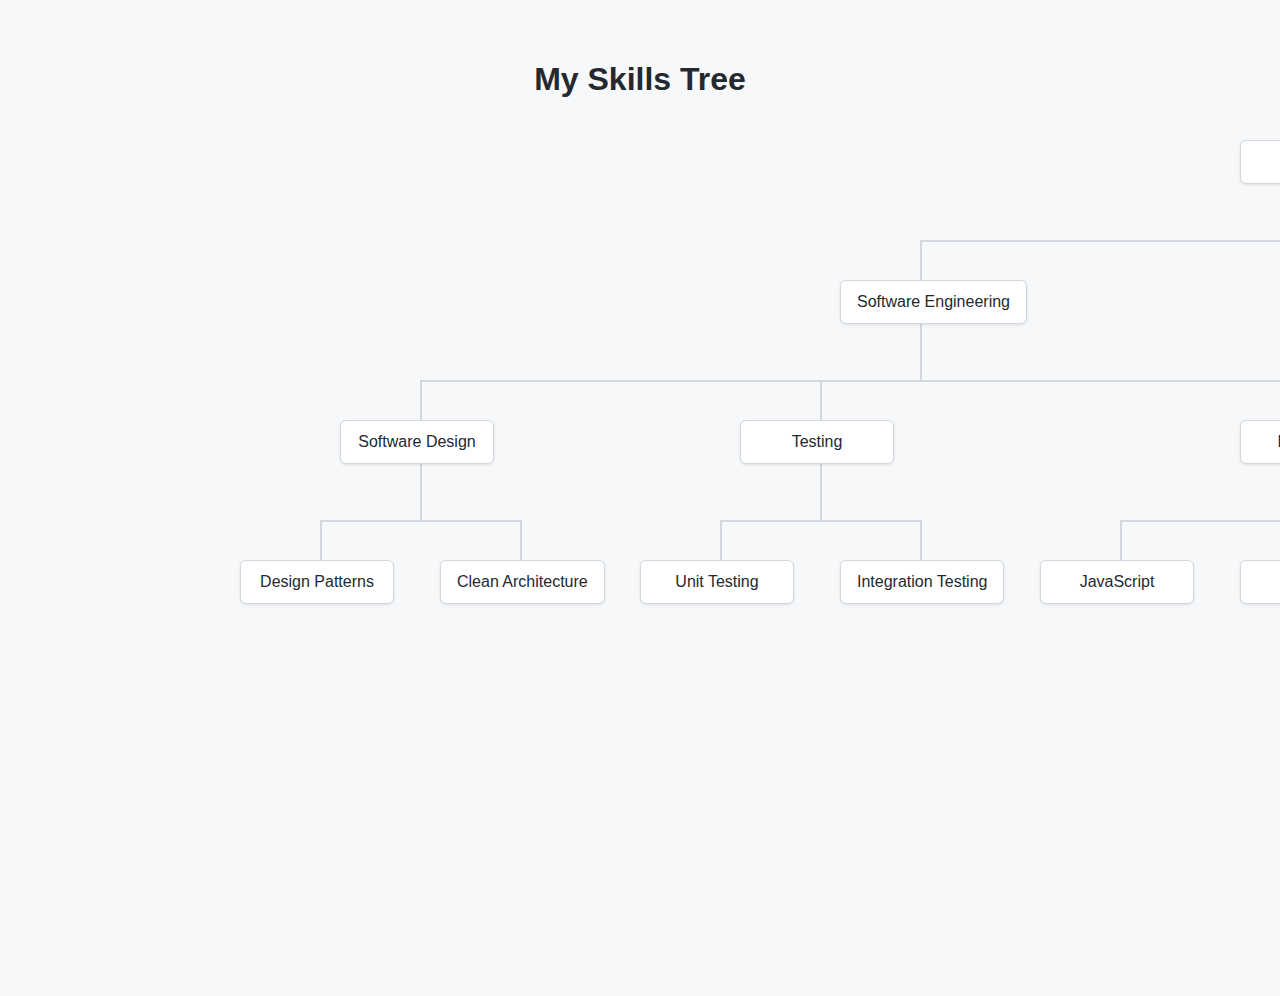
<file: test4.html>
<!DOCTYPE html>
<html lang="en">
<head>
    <meta charset="UTF-8">
    <meta name="viewport" content="width=device-width, initial-scale=1.0">
    <title>Skills Tree</title>
    <style>
        :root {
            --node-bg: #ffffff;
            --node-border: #d0d7de;
            --node-hover: #f6f8fa;
            --line-color: #d0d7de;
            --text-color: #24292f;
            --tooltip-bg: #24292f;
            --tooltip-text: #ffffff;
        }

        body {
            font-family: -apple-system, BlinkMacSystemFont, "Segoe UI", Helvetica, Arial, sans-serif;
            background-color: #f6f8fa;
            color: var(--text-color);
            margin: 0;
            padding: 0;
        }

        .container {
            width: 100%;
            height: 100vh;
            display: flex;
            flex-direction: column;
            align-items: center;
            overflow: auto;
            padding: 40px 0;
        }

        .tree-container {
            position: relative;
            padding: 20px;
            min-width: 800px;
        }

        .skills-tree {
            position: relative;
        }

        .node {
            position: absolute;
            background-color: var(--node-bg);
            border: 1px solid var(--node-border);
            border-radius: 6px;
            padding: 12px 16px;
            min-width: 120px;
            box-shadow: 0 1px 3px rgba(0, 0, 0, 0.1);
            text-align: center;
            cursor: pointer;
            transition: all 0.2s ease;
            z-index: 10;
        }

        .node:hover {
            background-color: var(--node-hover);
            box-shadow: 0 2px 5px rgba(0, 0, 0, 0.15);
            transform: translateY(-2px);
        }

        .connector {
            position: absolute;
            background-color: var(--line-color);
            z-index: 5;
        }

        .vertical-connector {
            width: 2px;
        }

        .horizontal-connector {
            height: 2px;
        }

        .tooltip {
            position: absolute;
            background-color: var(--tooltip-bg);
            color: var(--tooltip-text);
            padding: 8px 12px;
            border-radius: 4px;
            max-width: 300px;
            opacity: 0;
            transition: opacity 0.2s ease;
            pointer-events: none;
            z-index: 100;
            font-size: 14px;
            box-shadow: 0 2px 6px rgba(0, 0, 0, 0.2);
        }

        .tooltip-visible {
            opacity: 1;
        }
    </style>
</head>
<body>
    <div class="container">
        <h1>My Skills Tree</h1>
        <div class="tree-container">
            <div id="skills-tree" class="skills-tree"></div>
        </div>
    </div>

    <script>
        // Skills tree data structure
        const skillsData = {
            id: "root",
            label: "My Skills",
            description: "An overview of my professional skills and expertise",
            children: [
                {
                    id: "software-engineering",
                    label: "Software Engineering",
                    description: "8+ years of experience in software development across multiple domains",
                    children: [
                        {
                            id: "software-design",
                            label: "Software Design",
                            description: "Experience with architecture patterns, system design, and clean code principles",
                            children: [
                                {
                                    id: "design-patterns",
                                    label: "Design Patterns",
                                    description: "Implementation of common design patterns: Factory, Singleton, Observer, etc."
                                },
                                {
                                    id: "clean-architecture",
                                    label: "Clean Architecture",
                                    description: "Building systems with separation of concerns and dependency management"
                                }
                            ]
                        },
                        {
                            id: "testing",
                            label: "Testing",
                            description: "Expertise in various testing methodologies and frameworks",
                            children: [
                                {
                                    id: "unit-testing",
                                    label: "Unit Testing",
                                    description: "Experience with Jest, JUnit, pytest, and other testing frameworks"
                                },
                                {
                                    id: "integration-testing",
                                    label: "Integration Testing",
                                    description: "End-to-end testing of complex systems and APIs"
                                }
                            ]
                        },
                        {
                            id: "languages",
                            label: "Languages",
                            description: "Programming languages I've worked with professionally",
                            children: [
                                {
                                    id: "javascript",
                                    label: "JavaScript",
                                    description: "5+ years of experience with JS, TypeScript, and related frameworks"
                                },
                                {
                                    id: "python",
                                    label: "Python",
                                    description: "4+ years of experience in data science and backend development"
                                },
                                {
                                    id: "cpp",
                                    label: "C++",
                                    description: "3+ years experience in systems programming and performance optimization"
                                }
                            ]
                        }
                    ]
                },
                {
                    id: "machine-learning",
                    label: "Machine Learning",
                    description: "Experience with various ML algorithms and frameworks",
                    children: [
                        {
                            id: "deep-learning",
                            label: "Deep Learning",
                            description: "Neural networks and deep learning frameworks",
                            children: [
                                {
                                    id: "tensorflow",
                                    label: "TensorFlow",
                                    description: "Building and deploying models with TensorFlow and Keras"
                                },
                                {
                                    id: "pytorch",
                                    label: "PyTorch",
                                    description: "Research and prototyping with PyTorch"
                                }
                            ]
                        },
                        {
                            id: "ml-algorithms",
                            label: "ML Algorithms",
                            description: "Experience with traditional machine learning algorithms",
                            children: [
                                {
                                    id: "supervised",
                                    label: "Supervised Learning",
                                    description: "Classification and regression techniques"
                                },
                                {
                                    id: "unsupervised",
                                    label: "Unsupervised Learning",
                                    description: "Clustering and dimensionality reduction"
                                }
                            ]
                        }
                    ]
                }
            ]
        };

        // Tree rendering constants
        const NODE_WIDTH = 160;
        const NODE_HEIGHT = 60;
        const LEVEL_HEIGHT = 140;
        const HORIZONTAL_SPACING = 40;

        // Global variables
        let nodeElements = {};
        let tooltip = null;

        // Initialize the tree
        document.addEventListener('DOMContentLoaded', function() {
            initializeTree();
            createTooltip();
            setupEventListeners();
        });

        function initializeTree() {
            const treeContainer = document.getElementById('skills-tree');
            treeContainer.innerHTML = '';
            
            // Render the tree starting from the root
            renderNode(skillsData, 0, 0, treeContainer);
            
            // Calculate node positions and render connectors
            positionNodes();
            renderConnectors();
        }

        function createNode(node) {
            const nodeElement = document.createElement('div');
            nodeElement.id = node.id;
            nodeElement.className = 'node';
            
            const nodeContent = document.createElement('div');
            nodeContent.className = 'node-content';
            nodeContent.textContent = node.label;
            
            nodeElement.appendChild(nodeContent);
            nodeElement.dataset.description = node.description;
            nodeElement.dataset.nodeId = node.id;
            
            // Store reference to DOM element
            nodeElements[node.id] = nodeElement;
            
            return nodeElement;
        }

        function renderNode(node, level, index, container) {
            const nodeElement = createNode(node);
            container.appendChild(nodeElement);
            
            // Always render children if they exist
            if (node.children && node.children.length > 0) {
                node.children.forEach((child, childIndex) => {
                    renderNode(child, level + 1, childIndex, container);
                });
            }
        }

        function positionNodes() {
            // Calculate positions for all visible nodes
            calculateNodePositions(skillsData, 0, 0);
        }

        function calculateNodePositions(node, level, startX) {
            const nodeElement = nodeElements[node.id];
            
            if (!node.children || node.children.length === 0) {
                // Position leaf node
                nodeElement.style.top = `${level * LEVEL_HEIGHT}px`;
                nodeElement.style.left = `${startX}px`;
                return { width: NODE_WIDTH, node: nodeElement };
            }
            
            // Calculate positions of all children
            let totalChildrenWidth = 0;
            const childPositions = [];
            
            node.children.forEach((child) => {
                const childResult = calculateNodePositions(
                    child, 
                    level + 1, 
                    startX + totalChildrenWidth
                );
                
                totalChildrenWidth += childResult.width + HORIZONTAL_SPACING;
                childPositions.push(childResult);
            });
            
            // Adjust for spacing after the last child
            if (totalChildrenWidth > 0) {
                totalChildrenWidth -= HORIZONTAL_SPACING;
            }
            
            // Position parent node centered above its children
            const nodeX = startX + (totalChildrenWidth - NODE_WIDTH) / 2;
            nodeElement.style.top = `${level * LEVEL_HEIGHT}px`;
            nodeElement.style.left = `${Math.max(0, nodeX)}px`;
            
            return { 
                width: Math.max(NODE_WIDTH, totalChildrenWidth), 
                node: nodeElement,
                childPositions: childPositions
            };
        }

        function renderConnectors() {
            // Clear existing connectors
            const existingConnectors = document.querySelectorAll('.connector');
            existingConnectors.forEach(connector => connector.remove());
            
            // Create new connectors by traversing the tree
            createConnectors(skillsData);
        }

        function createConnectors(node) {
            if (!node.children || node.children.length === 0) {
                return;
            }
            
            const parentElement = nodeElements[node.id];
            const parentLeft = parentElement.offsetLeft;
            const parentTop = parentElement.offsetTop;
            const parentWidth = NODE_WIDTH;
            const parentHeight = NODE_HEIGHT;
            
            // Create vertical connector from parent
            const parentConnector = document.createElement('div');
            parentConnector.className = 'connector vertical-connector';
            parentConnector.style.left = `${parentLeft + parentWidth / 2}px`;
            parentConnector.style.top = `${parentTop + parentHeight - 30}px`;
            parentConnector.style.height = `${LEVEL_HEIGHT - parentHeight - 10}px`;
            document.querySelector('.skills-tree').appendChild(parentConnector);
            
            // Create horizontal connector spanning all children if there's more than one child
            if (node.children.length > 1) {
                const firstChild = nodeElements[node.children[0].id];
                const lastChild = nodeElements[node.children[node.children.length - 1].id];
                
                const horizontalConnector = document.createElement('div');
                horizontalConnector.className = 'connector horizontal-connector';
                horizontalConnector.style.top = `${parentTop + parentHeight + (LEVEL_HEIGHT - parentHeight) / 2}px`;
                horizontalConnector.style.left = `${firstChild.offsetLeft + parentWidth / 2}px`;
                horizontalConnector.style.width = `${lastChild.offsetLeft - firstChild.offsetLeft + parentWidth / 2 - 80}px`;
                document.querySelector('.skills-tree').appendChild(horizontalConnector);
            }
            
            // Create vertical connectors to each child
            node.children.forEach(child => {
                const childElement = nodeElements[child.id];
                const verticalConnector = document.createElement('div');
                verticalConnector.className = 'connector vertical-connector';
                verticalConnector.style.left = `${childElement.offsetLeft + parentWidth / 2}px`;
                verticalConnector.style.top = `${parentTop + parentHeight + (LEVEL_HEIGHT - parentHeight) / 2}px`;
                verticalConnector.style.height = `${(LEVEL_HEIGHT - parentHeight) / 2}px`;
                document.querySelector('.skills-tree').appendChild(verticalConnector);
                
                // Recursively create connectors for this child's children
                createConnectors(child);
            });
        }

        function createTooltip() {
            tooltip = document.createElement('div');
            tooltip.className = 'tooltip';
            document.body.appendChild(tooltip);
        }

        function setupEventListeners() {
            // Mouse over/out events for tooltips
            document.addEventListener('mouseover', function(e) {
                const node = e.target.closest('.node');
                if (node) {
                    showTooltip(node, e);
                }
            });
            
            document.addEventListener('mouseout', function(e) {
                const node = e.target.closest('.node');
                if (node) {
                    hideTooltip();
                }
            });
            
            document.addEventListener('mousemove', function(e) {
                const node = e.target.closest('.node');
                if (node) {
                    positionTooltip(e);
                }
            });
        }

        function showTooltip(node, event) {
            tooltip.textContent = node.dataset.description;
            tooltip.classList.add('tooltip-visible');
            positionTooltip(event);
        }

        function hideTooltip() {
            tooltip.classList.remove('tooltip-visible');
        }

        function positionTooltip(event) {
            const x = event.clientX + 15;
            const y = event.clientY + 15;
            tooltip.style.left = `${x}px`;
            tooltip.style.top = `${y}px`;
        }
    </script>
</body>
</html>
</file>
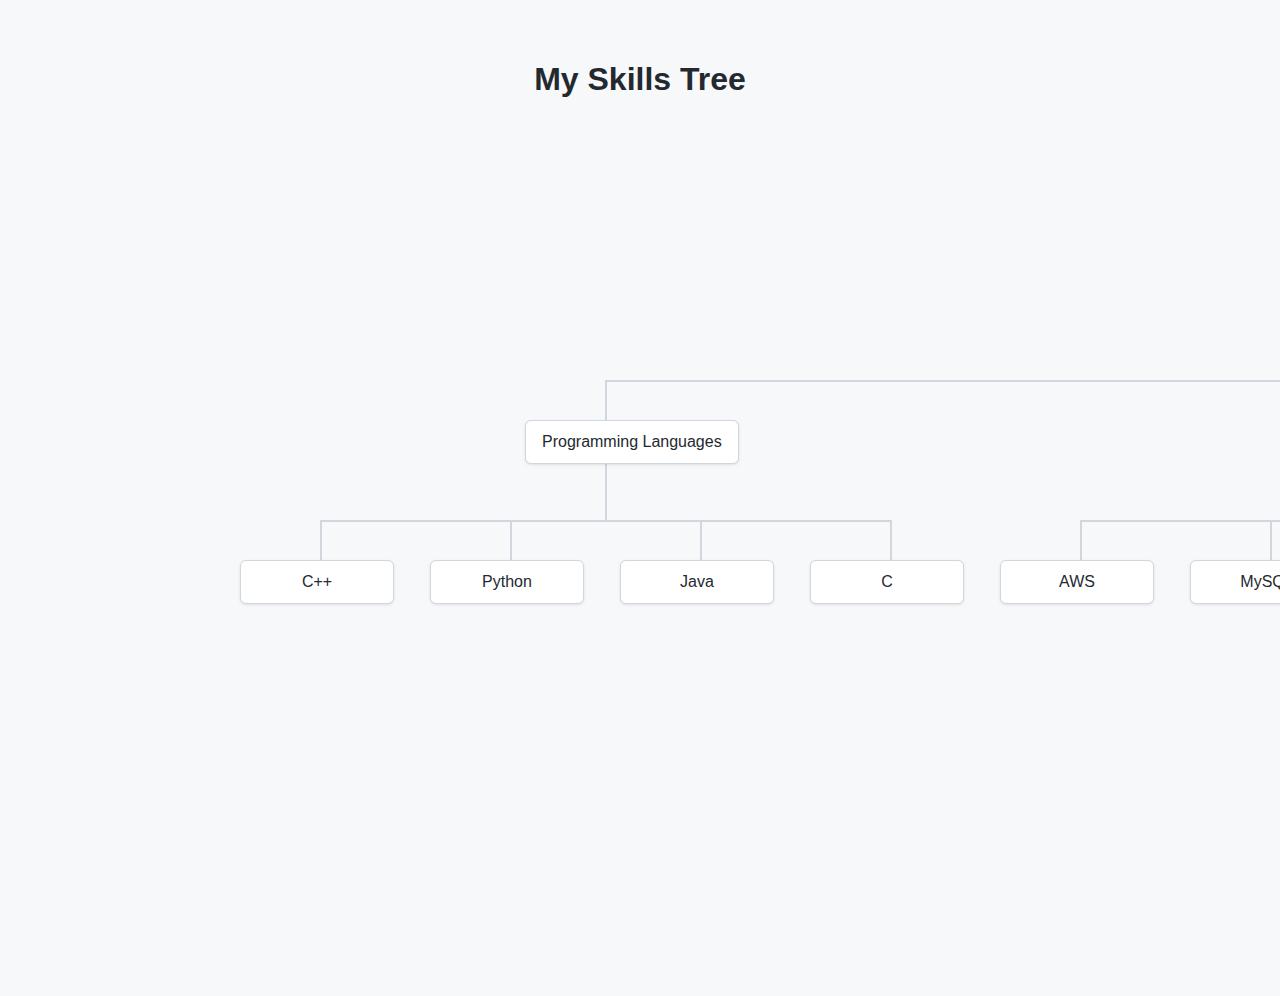
<file: test5.html>
<!DOCTYPE html>
<html lang="en">
<!-- working prototype of skill tree, displays all subtree instead of immediate
 children, don't know if i want to keep this behavior -->
<head>
    <meta charset="UTF-8">
    <meta name="viewport" content="width=device-width, initial-scale=1.0">
    <title>Skills Tree</title>
    <style>
        :root {
            --node-bg: #ffffff;
            --node-border: #d0d7de;
            --node-hover: #f6f8fa;
            --line-color: #d0d7de;
            --text-color: #24292f;
            --tooltip-bg: #24292f;
            --tooltip-text: #ffffff;
        }

        body {
            font-family: -apple-system, BlinkMacSystemFont, "Segoe UI", Helvetica, Arial, sans-serif;
            background-color: #f6f8fa;
            color: var(--text-color);
            margin: 0;
            padding: 0;
        }

        .container {
            width: 100%;
            height: 100vh;
            display: flex;
            flex-direction: column;
            align-items: center;
            overflow: auto;
            padding: 40px 0;
        }

        .tree-container {
            position: relative;
            padding: 20px;
            min-width: 800px;
        }

        .skills-tree {
            position: relative;
        }

        .node {
            position: absolute;
            background-color: var(--node-bg);
            border: 1px solid var(--node-border);
            border-radius: 6px;
            padding: 12px 16px;
            min-width: 120px;
            box-shadow: 0 1px 3px rgba(0, 0, 0, 0.1);
            text-align: center;
            cursor: pointer;
            transition: all 0.2s ease;
            z-index: 10;
        }

        .node:hover {
            background-color: var(--node-hover);
            box-shadow: 0 2px 5px rgba(0, 0, 0, 0.15);
            transform: translateY(-2px);
        }

        .connector {
            position: absolute;
            background-color: var(--line-color);
            z-index: 5;
        }

        .vertical-connector {
            width: 2px;
        }

        .horizontal-connector {
            height: 2px;
        }

        .tooltip {
            position: absolute;
            background-color: var(--tooltip-bg);
            color: var(--tooltip-text);
            padding: 8px 12px;
            border-radius: 4px;
            max-width: 300px;
            opacity: 0;
            transition: opacity 0.2s ease;
            pointer-events: none;
            z-index: 100;
            font-size: 14px;
            box-shadow: 0 2px 6px rgba(0, 0, 0, 0.2);
        }

        .tooltip-visible {
            opacity: 1;
        }

        .node.expanded::after {
            content: "";
            position: absolute;
            bottom: 4px;
            left: 50%;
            transform: translateX(-50%);
            width: 8px;
            height: 8px;
            border-radius: 50%;
            background-color: #0969da;
        }
    </style>
</head>

<body>
    <div class="container">
        <h1>My Skills Tree</h1>
        <div class="tree-container">
            <div id="skills-tree" class="skills-tree"></div>
        </div>
    </div>
    <script src="skillsdata.js"></script>
    <script>
        
        // Tree rendering constants
        const NODE_WIDTH = 160;
        const NODE_HEIGHT = 60;
        const LEVEL_HEIGHT = 140;
        const HORIZONTAL_SPACING = 30;

        // Global variables
        let expandedState = {};
        let nodeElements = {};
        let tooltip = null;

        // Initialize the tree
        document.addEventListener('DOMContentLoaded', function () {
            initializeTree();
            createTooltip();
            setupEventListeners();
        });

        function initializeTree() {
            const treeContainer = document.getElementById('skills-tree');
            treeContainer.innerHTML = '';

            // Render the tree starting from the root
            renderNode(skillsData, 0, 0, treeContainer);

            // Calculate node positions and render connectors
            positionNodes();
            renderConnectors();
        }

        function createNode(node) {
            const nodeElement = document.createElement('div');
            nodeElement.id = node.id;
            nodeElement.className = 'node';

            const nodeContent = document.createElement('div');
            nodeContent.className = 'node-content';
            nodeContent.textContent = node.label;

            // Attach click handler here
            nodeContent.addEventListener('click', (e) => {
                e.stopPropagation();
                node._expanded = !node._expanded;
                initializeTree();
            });

            nodeElement.appendChild(nodeContent);
            nodeElement.dataset.description = node.description;
            nodeElement.dataset.nodeId = node.id;

            nodeElements[node.id] = nodeElement;

            return nodeElement;
        }


        function renderNode(node, level, index, container) {
            const nodeElement = createNode(node);
            container.appendChild(nodeElement);

            const isExpanded = expandedState[node.id] !== false; // default to true
            node._expanded = isExpanded;

            const nodeContent = nodeElement.querySelector('.node-content');
            nodeContent.addEventListener('click', (e) => {
                e.stopPropagation();
                expandedState[node.id] = !isExpanded;
                initializeTree(); // re-render
            });

            if (node.children && isExpanded) {
                node.children.forEach((child, childIndex) => {
                    // const ne = createNode(child);
                    // container.appendChild(ne);
                    // const ie = expandedState[node.id] !== false;
                    // node._expanded = isExpanded;
                    renderNode(child, level + 1, childIndex, container);
                });
            }
        }


        function positionNodes() {
            // Calculate positions for all visible nodes
            calculateNodePositions(skillsData, 0, 0);
        }
        function calculateNodePositions(node, level, startX) {
            const nodeElement = nodeElements[node.id];

            if (!node.children || node.children.length === 0 || node._expanded === false) {
                nodeElement.style.top = `${level * LEVEL_HEIGHT}px`;
                nodeElement.style.left = `${startX}px`;
                return { width: NODE_WIDTH, node: nodeElement };
            }

            // Proceed as before if expanded...
            let totalChildrenWidth = 0;
            const childPositions = [];

            node.children.forEach((child) => {
                const childResult = calculateNodePositions(
                    child,
                    level + 1,
                    startX + totalChildrenWidth
                );
                totalChildrenWidth += childResult.width + HORIZONTAL_SPACING;
                childPositions.push(childResult);
            });

            if (totalChildrenWidth > 0) totalChildrenWidth -= HORIZONTAL_SPACING;

            const nodeX = startX + (totalChildrenWidth - NODE_WIDTH) / 2;
            nodeElement.style.top = `${level * LEVEL_HEIGHT}px`;
            nodeElement.style.left = `${Math.max(0, nodeX)}px`;

            return {
                width: Math.max(NODE_WIDTH, totalChildrenWidth),
                node: nodeElement,
                childPositions: childPositions
            };
        }

        function renderConnectors() {
            // Clear existing connectors
            const existingConnectors = document.querySelectorAll('.connector');
            existingConnectors.forEach(connector => connector.remove());

            // Create new connectors by traversing the tree
            createConnectors(skillsData);
        }

        function createConnectors(node) {
            if (!node.children || node.children.length === 0 || node._expanded === false) return;

            const parentElement = nodeElements[node.id];
            const parentLeft = parentElement.offsetLeft;
            const parentTop = parentElement.offsetTop;
            const parentWidth = NODE_WIDTH;
            const parentHeight = NODE_HEIGHT;

            // Create vertical connector from parent
            const parentConnector = document.createElement('div');
            parentConnector.className = 'connector vertical-connector';
            parentConnector.style.left = `${parentLeft + parentWidth / 2}px`;
            parentConnector.style.top = `${parentTop + parentHeight - 30}px`;
            parentConnector.style.height = `${LEVEL_HEIGHT - parentHeight - 10}px`;
            document.querySelector('.skills-tree').appendChild(parentConnector);

            // Create horizontal connector spanning all children if there's more than one child
            if (node.children.length > 1) {
                const firstChild = nodeElements[node.children[0].id];
                const lastChild = nodeElements[node.children[node.children.length - 1].id];

                const horizontalConnector = document.createElement('div');
                horizontalConnector.className = 'connector horizontal-connector';
                horizontalConnector.style.top = `${parentTop + parentHeight + (LEVEL_HEIGHT - parentHeight) / 2}px`;
                horizontalConnector.style.left = `${firstChild.offsetLeft + parentWidth / 2}px`;
                horizontalConnector.style.width = `${lastChild.offsetLeft - firstChild.offsetLeft + parentWidth / 2 - 80}px`;
                document.querySelector('.skills-tree').appendChild(horizontalConnector);
            }

            // Create vertical connectors to each child
            node.children.forEach(child => {
                const childElement = nodeElements[child.id];
                const verticalConnector = document.createElement('div');
                verticalConnector.className = 'connector vertical-connector';
                verticalConnector.style.left = `${childElement.offsetLeft + parentWidth / 2}px`;
                verticalConnector.style.top = `${parentTop + parentHeight + (LEVEL_HEIGHT - parentHeight) / 2}px`;
                verticalConnector.style.height = `${(LEVEL_HEIGHT - parentHeight) / 2}px`;
                document.querySelector('.skills-tree').appendChild(verticalConnector);

                // Recursively create connectors for this child's children
                createConnectors(child);
            });
        }

        function createTooltip() {
            tooltip = document.createElement('div');
            tooltip.className = 'tooltip';
            document.body.appendChild(tooltip);
        }

        function setupEventListeners() {
            // Mouse over/out events for tooltips
            document.addEventListener('mouseover', function (e) {
                const node = e.target.closest('.node');
                if (node) {
                    showTooltip(node, e);
                }
            });

            document.addEventListener('mouseout', function (e) {
                const node = e.target.closest('.node');
                if (node) {
                    hideTooltip();
                }
            });

            document.addEventListener('mousemove', function (e) {
                const node = e.target.closest('.node');
                if (node) {
                    positionTooltip(e);
                }
            });
        }

        function showTooltip(node, event) {
            tooltip.textContent = node.dataset.description;
            tooltip.classList.add('tooltip-visible');
            positionTooltip(event);
        }

        function hideTooltip() {
            tooltip.classList.remove('tooltip-visible');
        }

        function positionTooltip(event) {
            const x = event.clientX + 15;
            const y = event.clientY + 15;
            tooltip.style.left = `${x}px`;
            tooltip.style.top = `${y}px`;
        }
    </script>
</body>

</html>


<!-- 
// Create vertical connector from parent
            const parentConnector = document.createElement('div');
            parentConnector.className = 'connector vertical-connector';
            parentConnector.style.left = `${parentLeft + parentWidth / 2}px`;
            parentConnector.style.top = `${parentTop + parentHeight - 30}px`;
            parentConnector.style.height = `${LEVEL_HEIGHT - parentHeight - 10}px`;
            document.querySelector('.skills-tree').appendChild(parentConnector);

            // Create horizontal connector spanning all children if there's more than one child
            if (node.children.length > 1) {
                const firstChild = nodeElements[node.children[0].id];
                const lastChild = nodeElements[node.children[node.children.length - 1].id];

                const horizontalConnector = document.createElement('div');
                horizontalConnector.className = 'connector horizontal-connector';
                horizontalConnector.style.top = `${parentTop + parentHeight + (LEVEL_HEIGHT - parentHeight) / 2}px`;
                horizontalConnector.style.left = `${firstChild.offsetLeft + parentWidth / 2}px`;
                horizontalConnector.style.width = `${lastChild.offsetLeft - firstChild.offsetLeft + parentWidth / 2 - 80}px`;
                document.querySelector('.skills-tree').appendChild(horizontalConnector);
            }
-->
</file>
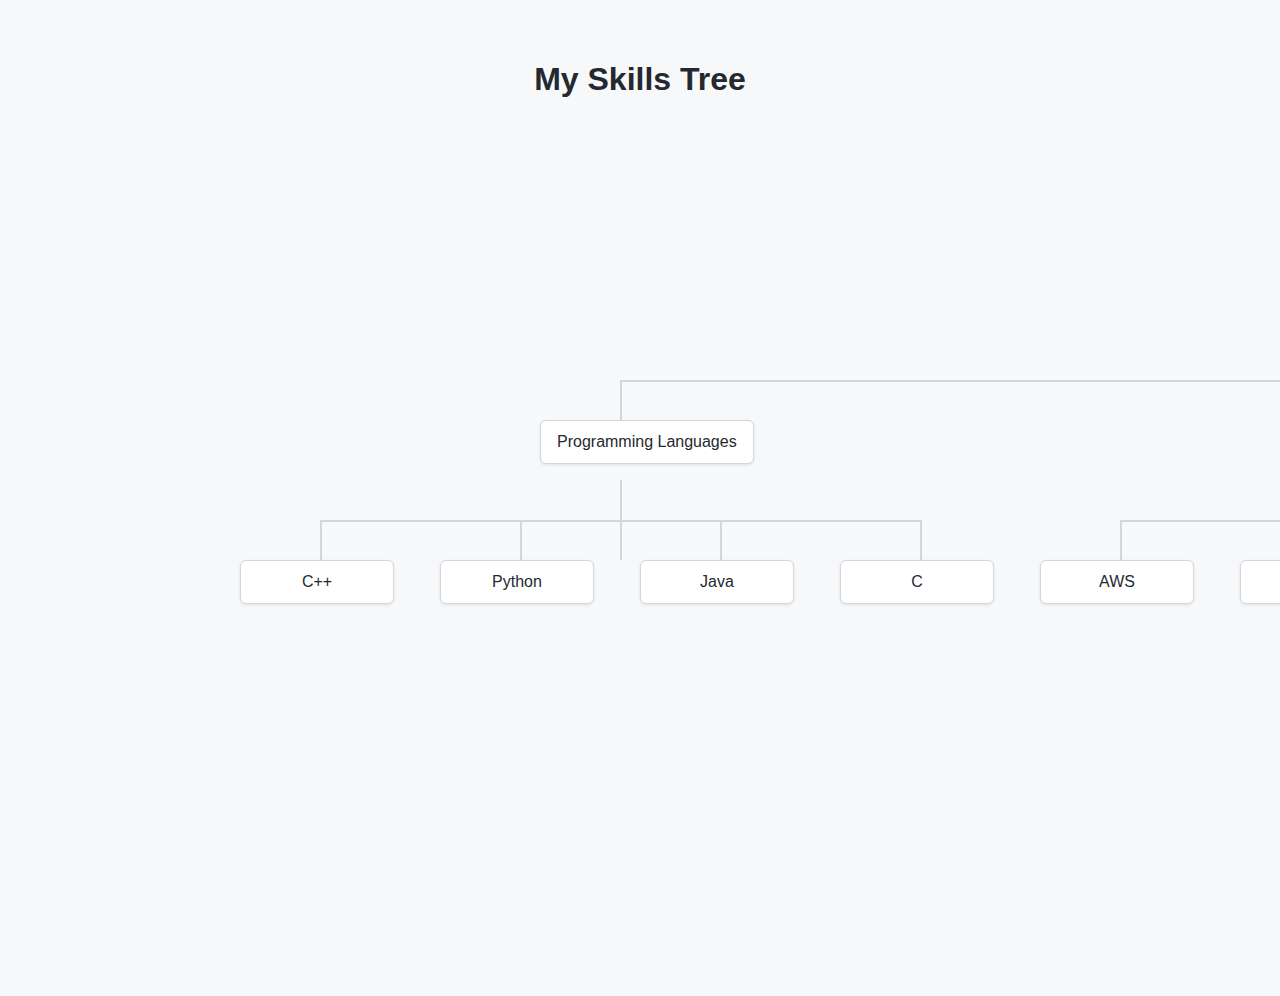
<file: test6.html>
<!DOCTYPE html>
<html lang="en">

<head>
    <meta charset="UTF-8">
    <meta name="viewport" content="width=device-width, initial-scale=1.0">
    <title>Skills Tree</title>
    <style>
        :root {
            --node-bg: #ffffff;
            --node-border: #d0d7de;
            --node-hover: #f6f8fa;
            --line-color: #d0d7de;
            --text-color: #24292f;
            --tooltip-bg: #24292f;
            --tooltip-text: #ffffff;
        }

        body {
            font-family: -apple-system, BlinkMacSystemFont, "Segoe UI", Helvetica, Arial, sans-serif;
            background-color: #f6f8fa;
            color: var(--text-color);
            margin: 0;
            padding: 0;
        }

        .container {
            width: 100%;
            height: 100vh;
            display: flex;
            flex-direction: column;
            align-items: center;
            overflow: auto;
            padding: 40px 0;
        }

        .tree-container {
            position: relative;
            padding: 20px;
            min-width: 800px;
        }

        .skills-tree {
            position: relative;
        }

        .node {
            position: absolute;
            background-color: var(--node-bg);
            border: 1px solid var(--node-border);
            border-radius: 6px;
            padding: 12px 16px;
            min-width: 120px;
            box-shadow: 0 1px 3px rgba(0, 0, 0, 0.1);
            text-align: center;
            cursor: pointer;
            transition: all 0.2s ease;
            z-index: 10;
        }

        .node:hover {
            background-color: var(--node-hover);
            box-shadow: 0 2px 5px rgba(0, 0, 0, 0.15);
            transform: translateY(-2px);
        }

        .connector {
            position: absolute;
            background-color: var(--line-color);
            z-index: 5;
        }

        .vertical-connector {
            width: 2px;
        }

        .horizontal-connector {
            height: 2px;
        }

        .tooltip {
            position: absolute;
            background-color: var(--tooltip-bg);
            color: var(--tooltip-text);
            padding: 8px 12px;
            border-radius: 4px;
            max-width: 300px;
            opacity: 0;
            transition: opacity 0.2s ease;
            pointer-events: none;
            z-index: 100;
            font-size: 14px;
            box-shadow: 0 2px 6px rgba(0, 0, 0, 0.2);
        }

        .tooltip-visible {
            opacity: 1;
        }

        .node.expanded::after {
            content: "";
            position: absolute;
            bottom: 4px;
            left: 50%;
            transform: translateX(-50%);
            width: 8px;
            height: 8px;
            border-radius: 50%;
            background-color: #0969da;
        }
    </style>
</head>

<body>
    <div class="container">
        <h1>My Skills Tree</h1>
        <div class="tree-container">
            <div id="skills-tree" class="skills-tree"></div>
        </div>
    </div>
    <script src="skillsdata.js"></script>
    <script src="main.js">
    </script>
</body>

</html>
</file>
<file: test/style.css>
/* --- Additions & Modifications to style.css --- */
/* In style.css */

.skill-tree {
    list-style-type: none;
    padding: 0;
    margin: 0;
    display: flex; /* Keep as flex */
    /* justify-content: center; */ /* CHANGE THIS LINE */
    justify-content: flex-start;  /* TO THIS LINE */
    position: relative;
    z-index: 2; /* Keep nodes above lines */

    /* Add this: Ensures the flex container itself doesn't shrink smaller than its content,
       which can sometimes interact poorly with overflow and flex properties. */
    min-width: min-content;

    /* Optional: Add padding to the container if you want space on the left */
    /* If you want some visual padding on the left even when scrolled fully left,
       add padding to the CONTAINER, not the tree itself */
}

/* Optional: Add padding to the container */
.skill-tree-container {
    position: relative;
    width: 100%;
    margin: 0 auto;
    overflow-x: auto;
    padding-bottom: 20px;
    padding-left: 20px; /* Example: Add some space on the left */
    padding-right: 20px; /* Add symmetric space on the right */
    box-sizing: border-box; /* Include padding in width calculation */
}

/* Adjust SVG positioning if container padding is added */
#skill-lines, #ml-skill-lines {
    position: absolute;
    /* Setting top/left relative to the container's padding box */
    top: 0;
    left: 0;
    /* SVG dimensions need to match scrollable area */
    /* width/height set by JS */
    z-index: 1;
    pointer-events: none;
    overflow: visible;
}

/* Style for collapsed state */
li.collapsed > ul {
    display: none; /* Hide the direct child UL */
}

/* Indicate nodes with children are clickable */
.node.has-children {
    cursor: pointer;
    position: relative; /* Needed for indicator positioning */
    /* Optional: Slightly different look? */
    /* background-color: #eefbff; */
}

/* Optional: Add a visual indicator (+/-) */
.node.has-children::before {
    content: ''; /* Minus sign - expanded by default */
    display: inline-block;
    position: absolute;
    top: 2px;
    right: 5px;
    font-size: 1.1em; /* Adjust size as needed */
    line-height: 1;
    color: #868e96; /* Grey color */
    font-weight: bold;
    padding: 0 3px;
    border-radius: 3px;
    /* background-color: #f1f3f5; */ /* Subtle background */
    /* border: 1px solid #dee2e6; */
    transition: transform 0.2s ease-in-out;
}

li.collapsed > .node.has-children::before {
    content: ''; /* Plus sign when collapsed */
    color: #495057;
}

/* Subtle rotation on hover for the icon (optional) */
.node.has-children:hover::before {
    transform: scale(1.1);
    color: #343a40;
}

/* Basic Reset & Body */
body {
    font-family: -apple-system, BlinkMacSystemFont, 'Segoe UI', Roboto, Oxygen,
                 Ubuntu, Cantarell, 'Open Sans', 'Helvetica Neue', sans-serif;
    background-color: #f8f9fa;
    color: #343a40;
    padding: 20px;
    line-height: 1.6;
}

h1 {
    text-align: center;
    color: #495057;
    margin-bottom: 40px;
}

/* Container for the tree and SVG overlay */
.skill-tree-container {
    position: relative; /* Needed for absolute positioning of SVG */
    width: 100%;
    margin: 0 auto;
    overflow-x: auto; /* Allow horizontal scrolling if tree is wide */
    padding-bottom: 20px; /* Space for lines going down */
}

/* SVG Styling */
/* #skill-lines {
    position: absolute;
    top: 0;
    left: 0;
    width: 100%;
    height: 100%;
    z-index: 1;
    pointer-events: none;  
    overflow: visible;  
} */

#skill-lines line, #ml-skill-lines line {
    stroke: #adb5bd; /* Line color - grey */
    stroke-width: 2; /* Line thickness */
}


/* Tree Structure Styling */
.skill-tree {
    list-style-type: none;
    padding: 0;
    margin: 0;
    display: flex; /* Arrange top-level items horizontally */
    justify-content: center; /* Center top-level items */
    position: relative; /* Establish positioning context */
    z-index: 2; /* Nodes should be above lines */
}

.skill-tree ul {
    list-style-type: none;
    padding-top: 40px; /* Space for connecting line from parent */
    position: relative;
    display: flex; /* Arrange children horizontally */
    justify-content: center;
}

/* Add horizontal spacing between sibling nodes */
.skill-tree li + li {
    margin-left: 20px;
}
/* Add horizontal spacing between sibling sub-trees */
.skill-tree ul li + li {
     margin-left: 15px; /* Slightly less spacing for deeper levels */
}


.skill-tree li {
    text-align: center;
    position: relative; /* Needed for line connection points & tooltips */
    display: flex; /* Use flex to easily center node above children */
    flex-direction: column;
    align-items: center;
}

/* Node Styling */
.node {
    background-color: #ffffff;
    border: 1px solid #dee2e6;
    border-radius: 8px; /* Rounded corners */
    padding: 10px 15px;
    display: inline-block; /* Fit content width */
    min-width: 80px; /* Minimum width */
    cursor: default; /* Indicate non-interactive text, hover handled separately */
    box-shadow: 0 2px 4px rgba(0, 0, 0, 0.05);
    transition: box-shadow 0.2s ease-in-out;
    position: relative; /* Context for tooltip */
    z-index: 3; /* Ensure node is clickable above lines/SVG */
}

.node:hover {
    border-color: #4dabf7; /* Highlight border on hover */
    box-shadow: 0 4px 8px rgba(0, 0, 0, 0.1);
}

/* Tooltip Styling (using ::after pseudo-element) */
.node::after {
    content: attr(data-source); /* Get text from data-source attribute */
    position: absolute;
    bottom: 110%; /* Position above the node */
    left: 50%;
    transform: translateX(-50%); /* Center the tooltip */
    background-color: #343a40; /* Dark background */
    color: #ffffff; /* White text */
    padding: 5px 10px;
    border-radius: 4px;
    font-size: 0.85em;
    white-space: nowrap; /* Prevent wrapping */
    opacity: 0; /* Hidden by default */
    visibility: hidden;
    transition: opacity 0.2s ease-in-out, visibility 0.2s ease-in-out;
    z-index: 10; /* Ensure tooltip is on top */
    pointer-events: none; /* Don't let tooltip interfere with hover */
}

/* Show tooltip on node hover */
.node:hover::after {
    opacity: 1;
    visibility: visible;
}

/* Add some minimal responsiveness */
@media (max-width: 768px) {
     .skill-tree, .skill-tree ul {
        /* Stack vertically on smaller screens if needed */
        /* flex-direction: column; */
        /* align-items: center; */
        /* Note: Vertical stacking makes line drawing more complex */
        /* Keeping horizontal for now, relies on overflow-x */
    }
     .skill-tree li + li {
         margin-left: 10px;
    }
     .skill-tree ul {
         padding-top: 30px;
    }
      .node {
        padding: 8px 12px;
        font-size: 0.9em;
    }
}
</file>
<file: test2/style.css>
/* Basic Reset & Body */
body {
    font-family: 'Segoe UI', Tahoma, Geneva, Verdana, sans-serif;
    background-color: #f4f4f4;
    color: #333;
    line-height: 1.6;
    padding: 20px;
}

h1 {
    text-align: center;
    color: #555;
    margin-bottom: 30px;
}

.skill-tree-container {
    display: flex;
    justify-content: center; /* Center the tree horizontally */
}

/* Remove default list styling */
.skill-tree, .skill-tree ul {
    list-style-type: none;
    padding-left: 0; /* Remove default padding */
    margin: 0;
}

/* General Tree Structure & Spacing */
.skill-tree {
    /* No special styling needed for the root ul itself */
}

.skill-tree ul {
    /* Indentation for children */
    padding-left: 40px; /* Controls horizontal spacing/indentation */
    position: relative; /* Needed for absolute positioning of lines */
    margin-top: 5px; /* Space above children block */
}

/* Node Styling */
.skill-node {
    margin-bottom: 10px; /* Vertical spacing between sibling nodes */
    position: relative; /* Crucial for positioning lines */
}

.node-content {
    display: inline-block; /* Allows background/border */
    background-color: #fff;
    border: 1px solid #ccc;
    padding: 8px 15px;
    border-radius: 6px;
    cursor: default; /* Default cursor */
    position: relative; /* Needed for hover effect relative positioning */
    transition: background-color 0.2s ease, border-color 0.2s ease;
    box-shadow: 0 1px 3px rgba(0,0,0,0.1);
}

.node-content:hover {
    background-color: #e9e9e9;
    border-color: #aaa;
}

.skill-name {
    margin-left: 5px; /* Space text away from potential icon */
}

/* Toggle Icon Styling (+/-) */
.toggle-icon {
    display: inline-block;
    width: 14px; /* Fixed width */
    height: 14px;
    line-height: 12px; /* Center content vertically */
    text-align: center;
    border: 1px solid #aaa;
    border-radius: 3px;
    font-size: 12px;
    font-weight: bold;
    color: #555;
    background-color: #f0f0f0;
    cursor: pointer; /* Make the icon clickable */
    margin-right: 5px;
    visibility: hidden; /* Hide by default */
}

.skill-node.expandable > .node-content > .toggle-icon {
    visibility: visible; /* Only show for expandable nodes */
}

/* Set content based on collapsed/expanded state (JS will toggle .collapsed) */
.skill-node.expandable:not(.collapsed) > .node-content > .toggle-icon::before {
    content: '−'; /* Minus sign for expanded */
}

.skill-node.expandable.collapsed > .node-content > .toggle-icon::before {
    content: '+'; /* Plus sign for collapsed */
}

/* Initially hide children of collapsed nodes */
.skill-node.collapsed > .children {
    display: none;
}

/* --- Line Drawing --- */

/* Vertical line coming down from parent */
.skill-tree ul::before {
    content: '';
    position: absolute;
    left: -20px; /* Position left of the child nodes (half of padding-left) */
    top: 0;
    bottom: 0;
    width: 1px;
    background-color: #ccc;
    /* Adjust bottom slightly to connect properly */
     bottom: 10px; /* Stops just above the last node's horizontal line */
}

/* Adjust vertical line termination for the last child's connection */
.skill-node:last-child > .children::before {
     height: 20px; /* Only extend down to meet the last node's line */
     bottom: auto;
}


/* Horizontal line connecting node to parent's vertical line */
.skill-node::before {
    content: '';
    position: absolute;
    left: -20px; /* Same horizontal position as parent's vertical line */
    top: 18px;   /* Align vertically with the middle of the node-content */
    width: 20px; /* Extends from vertical line to the node */
    height: 1px;
    background-color: #ccc;
}

/* Don't draw lines for top-level nodes */
.skill-tree > .skill-node::before {
    display: none;
}
.skill-tree > .skill-node > .children::before {
    display: none; /* No vertical line needed above the very first level */
}


/* --- Tooltip Styling --- */
#skill-tooltip {
    position: absolute; /* Position relative to the viewport */
    display: none; /* Hidden by default */
    background-color: rgba(0, 0, 0, 0.8);
    color: #fff;
    padding: 5px 10px;
    border-radius: 4px;
    font-size: 12px;
    white-space: nowrap; /* Prevent wrapping */
    z-index: 1000; /* Ensure it's on top */
    pointer-events: none; /* Don't let tooltip interfere with mouse events */
}
</file>
